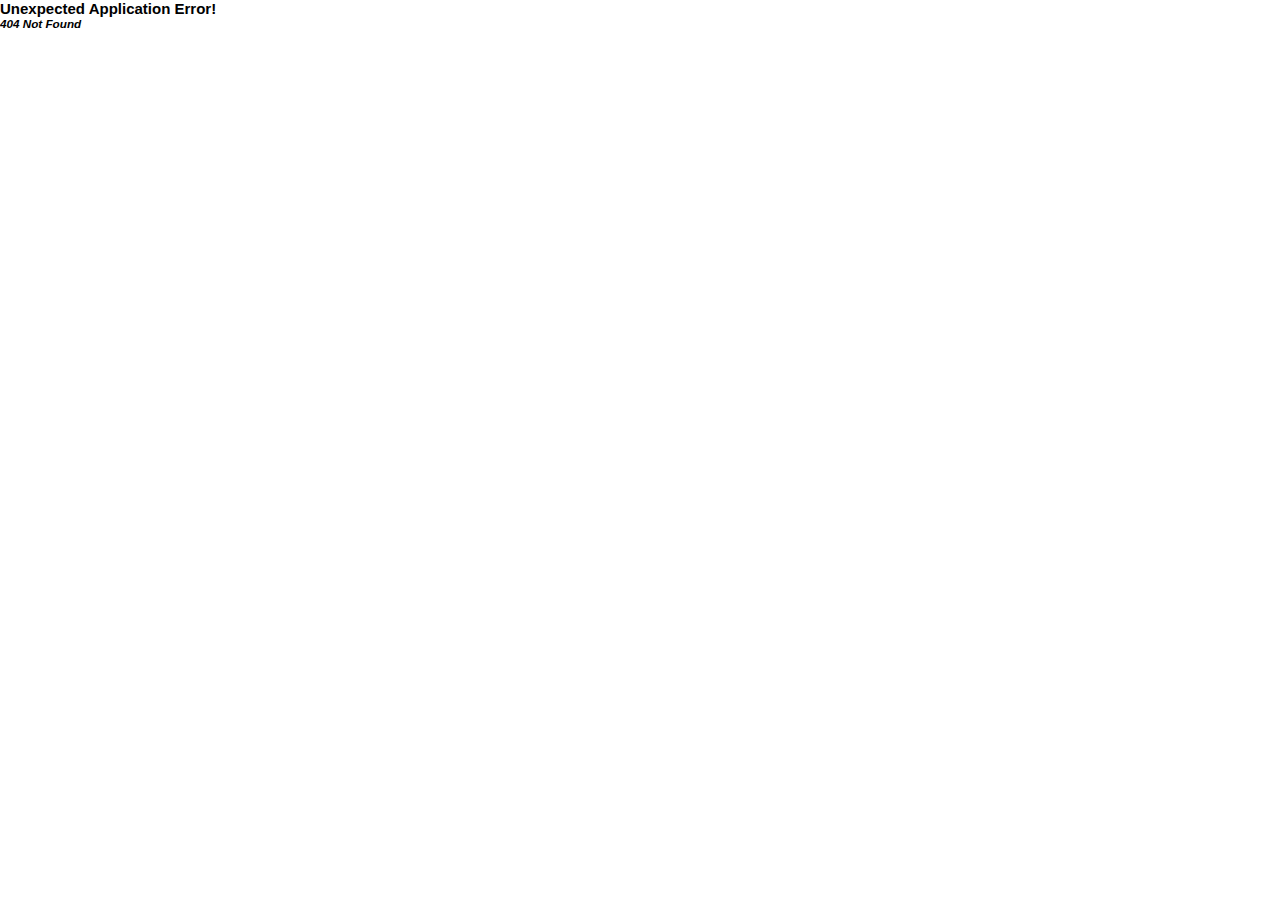
<file: index.html>
<!doctype html><html lang="en"><head><meta charset="utf-8"/><link rel="icon" href="/imsu-Logo-fav-Icon.png"/><meta name="viewport" content="width=device-width,initial-scale=1"/><meta name="theme-color" content="#ffffff"/><meta name="description" content="Pwa site for academic study for imsu"/><link rel="apple-touch-icon" href="/Icon512.jpg"/><link rel="manifest" href="/manifest.json"/><title>IMSU-student-Learning-App</title><script defer="defer" src="/static/js/main.e5c142af.js"></script><link href="/static/css/main.713eaf48.css" rel="stylesheet"></head><body><noscript>You need to enable JavaScript to run this app.</noscript><div id="root"></div></body></html>
</file>
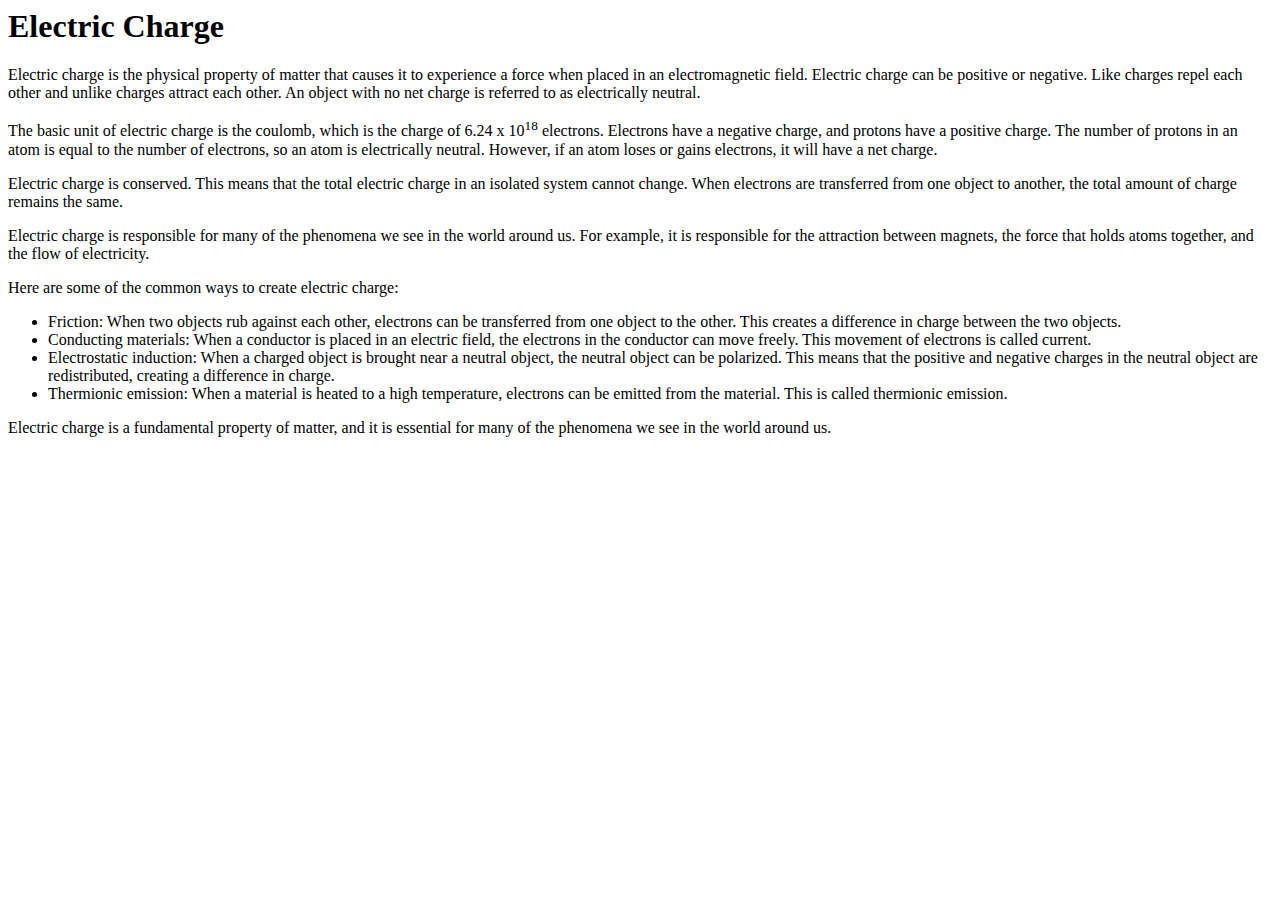
<file: cbt/test.html>
<html>
<head>
<title>Electric Charge</title>
</head>
<body>
<h1>Electric Charge</h1>
<p>Electric charge is the physical property of matter that causes it to experience a force when placed in an electromagnetic field. Electric charge can be positive or negative. Like charges repel each other and unlike charges attract each other. An object with no net charge is referred to as electrically neutral.</p>
<p>The basic unit of electric charge is the coulomb, which is the charge of 6.24 x 10<sup>18</sup> electrons. Electrons have a negative charge, and protons have a positive charge. The number of protons in an atom is equal to the number of electrons, so an atom is electrically neutral. However, if an atom loses or gains electrons, it will have a net charge.</p>
<p>Electric charge is conserved. This means that the total electric charge in an isolated system cannot change. When electrons are transferred from one object to another, the total amount of charge remains the same.</p>
<p>Electric charge is responsible for many of the phenomena we see in the world around us. For example, it is responsible for the attraction between magnets, the force that holds atoms together, and the flow of electricity.</p>
<p>Here are some of the common ways to create electric charge:</p>
<ul>
<li>Friction: When two objects rub against each other, electrons can be transferred from one object to the other. This creates a difference in charge between the two objects.</li>
<li>Conducting materials: When a conductor is placed in an electric field, the electrons in the conductor can move freely. This movement of electrons is called current.</li>
<li>Electrostatic induction: When a charged object is brought near a neutral object, the neutral object can be polarized. This means that the positive and negative charges in the neutral object are redistributed, creating a difference in charge.</li>
<li>Thermionic emission: When a material is heated to a high temperature, electrons can be emitted from the material. This is called thermionic emission.</li>
</ul>
<p>Electric charge is a fundamental property of matter, and it is essential for many of the phenomena we see in the world around us.</p>
</body>
</html>
</file>
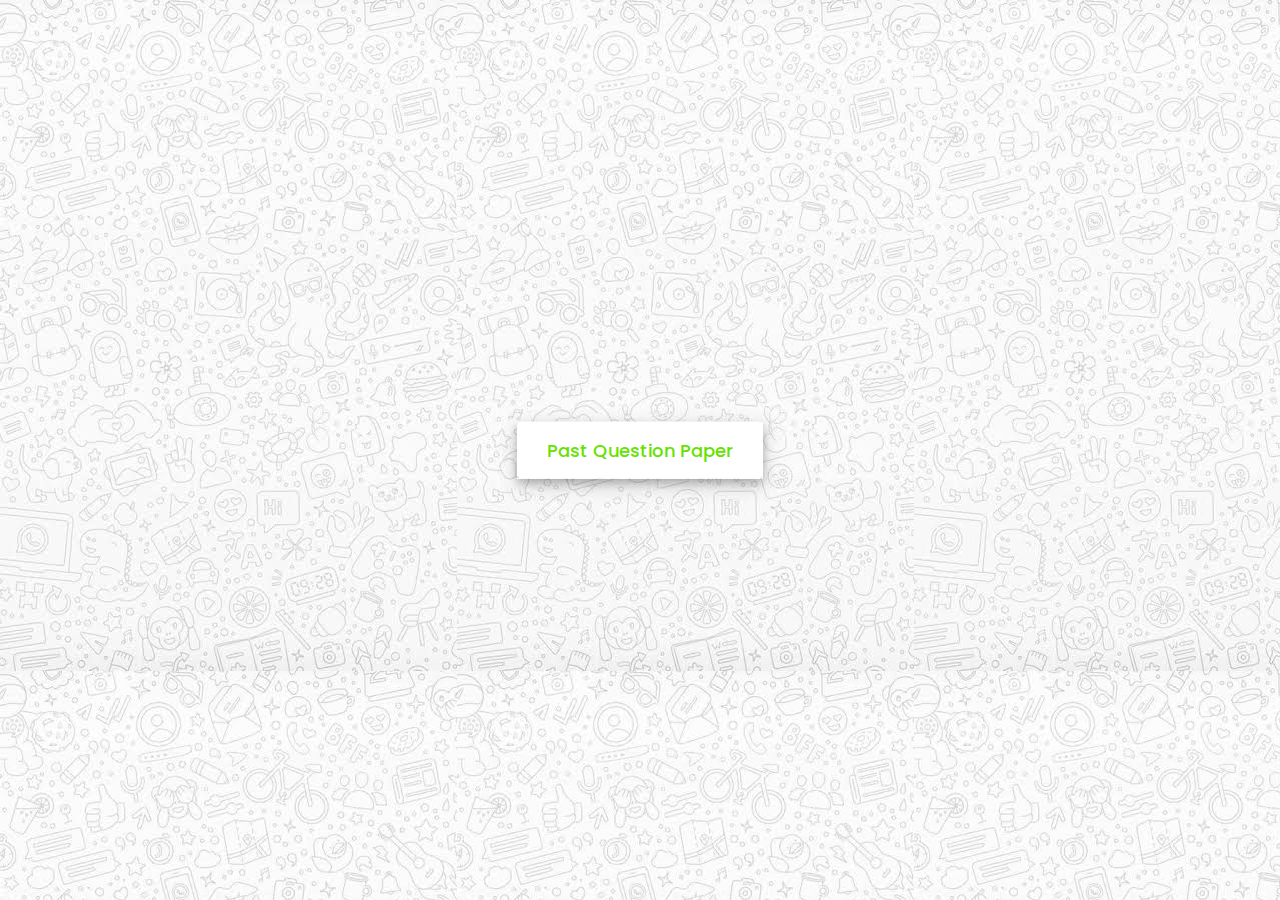
<file: pass question++/pass question++/theory/theory.html>
<!-- Created By CodingNepal - www.codingnepalweb.com  -->
<!DOCTYPE html>
<html lang="en">
<head>
    <meta charset="UTF-8">
    <meta name="viewport" content="width=device-width, initial-scale=1.0">
    <title>school</title>
    <link rel="stylesheet" href="./cal-style.css">
    <link rel="stylesheet" href="style.css">
    <!-- FontAweome CDN Link for Icons-->
    <link rel="stylesheet" href="https://cdnjs.cloudflare.com/ajax/libs/font-awesome/5.15.3/css/all.min.css"/>
 <!-- KaTeX library and stylesheet URLs -->
 <!-- <script src="https://cdnjs.cloudflare.com/ajax/libs/KaTeX/0.13.11/katex.min.js" type="text/javascript"></script>
 <link rel="stylesheet" href="https://cdnjs.cloudflare.com/ajax/libs/KaTeX/0.13.11/katex.min.css"> -->
  <script src="./katex.min.js" type="text/javascript"></script>
 <link rel="stylesheet" href="./katex.min.css">
</head>
<body>
    <!-- start Quiz button -->
    <!-- <div class="container"> -->
    <div class="start_btn"><button>Past Question Paper</button></div>

    <!-- Info Box -->
    <div class="info_box">
        <div class="info-title"><span style="color: #66e201;">Academy Solution.</span></div>
        <div class="info-list">
            <div class="info"><span style="color: #66e201;">1.</span> We have provided  you with over<span> 100+</span> theory questions and answers.</div>
            <div class="info"><span style="color: #66e201;">2.</span> Our questions are carefully selected from pass questions based on your present course outline</div>
            <div class="info"><span style="color: #66e201;">3.</span> Click on the answer button to view answers to the questions</div>
            <div class="info"><span style="color: #66e201;">4.</span> Use the next and back button for navigation</div>
            <div class="info"><span style="color: #66e201;">5.</span> Click on the show button to see the correct answer directly from the Marking Scheme</div>
        </div>
        <div class="buttons">
            <button class="quit">Exit</button>
            <button class="restart">Continue</button>
        </div>
    </div>

    <!-- Quiz Box -->
    <div class="quiz_box normal-page" >
        <header>
            <div class="title" style="color: #66e201;" id="courseYear">GST104 : 2015</div>
            <div id="openButton">
                <img src="./image/Calculator-icon.png" width="30" height="30">
            </div>
            <div class="timer">
                <div class="time_left_txt"></div>
                <div class="timer_sec"></div>
                
            </div>
            <div class="time_line"></div>
        </header>
        <section>
            <div class="que_text">
                <!-- Here I've inserted question from JavaScript -->
            </div>
            <div class="imageFun">
                <!-- image here -->
            </div>
            <div class="option_list">
                <!-- Here I've inserted options from JavaScript -->
            </div>

            <div class="theoryOption">
                <!-- this is for the theory answer display -->
            </div>

            <!-- <div class="theoryImgDiv">
                <img id="theoryImgB" ait="theory image" width="100%"/>
            </div> -->

            <div class="center cover-layout" id="coverLayout">
                <form name="forms" class="for">
                    <!-- <img  src="https://icons.iconarchive.com/icons/hopstarter/sleek-xp-software/128/Windows-Close-Program-icon.png" width="128" height="128"> -->
                    

                    <input name="display" id="display" type="text">
                    <img id="closeButton" style="transform: rotate(30deg);" src="./image/sign-add-icon.png" width="30" height="30">
                    <div class="buttons">
                        <input type="button" value="ln"   onclick="lan()">
                        <input type="button" value="pi"   onclick="pi()">
                        <input type="button" value="sin"   onclick="sine()">
                        <input type="button" value="cos"   onclick="cos()">
                        <input type="button" value="tan"   onclick="tan()"><br>
                        <input type="button" value="&#8730;"   onclick="sqrt()">
                        <input type="button" value="x!"   onclick="fact()">
                        <input type="button" value="rad"   onclick="rad()">
                        <input type="button" value="x&#178;"   onclick="square()">
                        <input type="button" value="log"   onclick="logarithm()"><br>
                        <input type="button" value="9" onclick="designate('9')">
                        <input type="button" value="8" onclick="designate('8')">
                        <input type="button" value="7" onclick="designate('7')">
                        <input type="button" value="DEL" onclick="del()">
                        <input type="button" value="AC" onclick="ac()"><br>
                        <input type="button" value="6"   onclick="designate('6')">
                        <input type="button" value="5"   onclick="designate('5')">
                        <input type="button" value="4"   onclick="designate('4')">
                        <input type="button" value="-"   onclick="designate('-')">
                        <input type="button" value="+"   onclick="designate('+')"><br>
                        <input type="button" value="3"   onclick="designate('3')">
                        <input type="button" value="2"   onclick="designate('2')">
                        <input type="button" value="1"   onclick="designate('1')">
                        <input type="button" value="*"   onclick="designate('*')">
                        <input type="button" value="/"   onclick="designate('/')"><br>
                        <input type="button" value="0"   onclick="designate('0')">
                        <input type="button" value="."   onclick="designate('.')">
                        <input type="button" value="("   onclick="designate('(')">
                        <input type="button" value=")"   onclick="designate(')')">
                        <input type="button" value="%"   onclick="per()"><br>
                        <input type="button" style="width: 45%;" value="00"   onclick="designate('00')">
                        <input type="button" style="width: 45%;" value="="   onclick="equal()">
        
                        
                        
        
                    </div>
                </form>
            </div>

        </section>

        <!-- footer of Quiz Box -->
        <footer>
            <div class="total_que">
                <!-- Here I've inserted Question Count Number from JavaScript -->
            </div>
            <br>
            <button class="back">Back</button>
            <button class="showWrongAnswer">Show</button>
            <button class="hide">Hide</button>
            <button class="next_btn">Next</button>
        </footer>
    </div>

    <!-- Result Box -->
    <div class="result_box">
        <div class="icon">
            <i class="fas fa-crown"></i>
        </div>
        <div class="complete_text">You've completed the pass questions!</div>
        <div class="score_text">
            <!-- Here I've inserted Score Result from JavaScript -->
        </div>
        <div class="buttons">
            <button class="restart">Replay Question</button>
            <button class="quit">Quit</button>
        </div>
    </div>
  <!-- </div>   -->
  <script>
function questionClearToggle() {
    localStorage.setItem('questionScreenToggle', true);
}

window.onload = questionClearToggle;

  </script>

    <!-- Inside this JavaScript file I've inserted Questions and Options only -->
    <!-- <script src="js/questions.js"></script> -->
    <script src="js/questions.js"></script>

    <!-- Inside this JavaScript file I've coded all Quiz Codes -->
    <script src="js/script.js"></script>

    <!-- inside code for calculator -->
    <script src="./cal-app.js"></script>


</body>
</html>
</file>
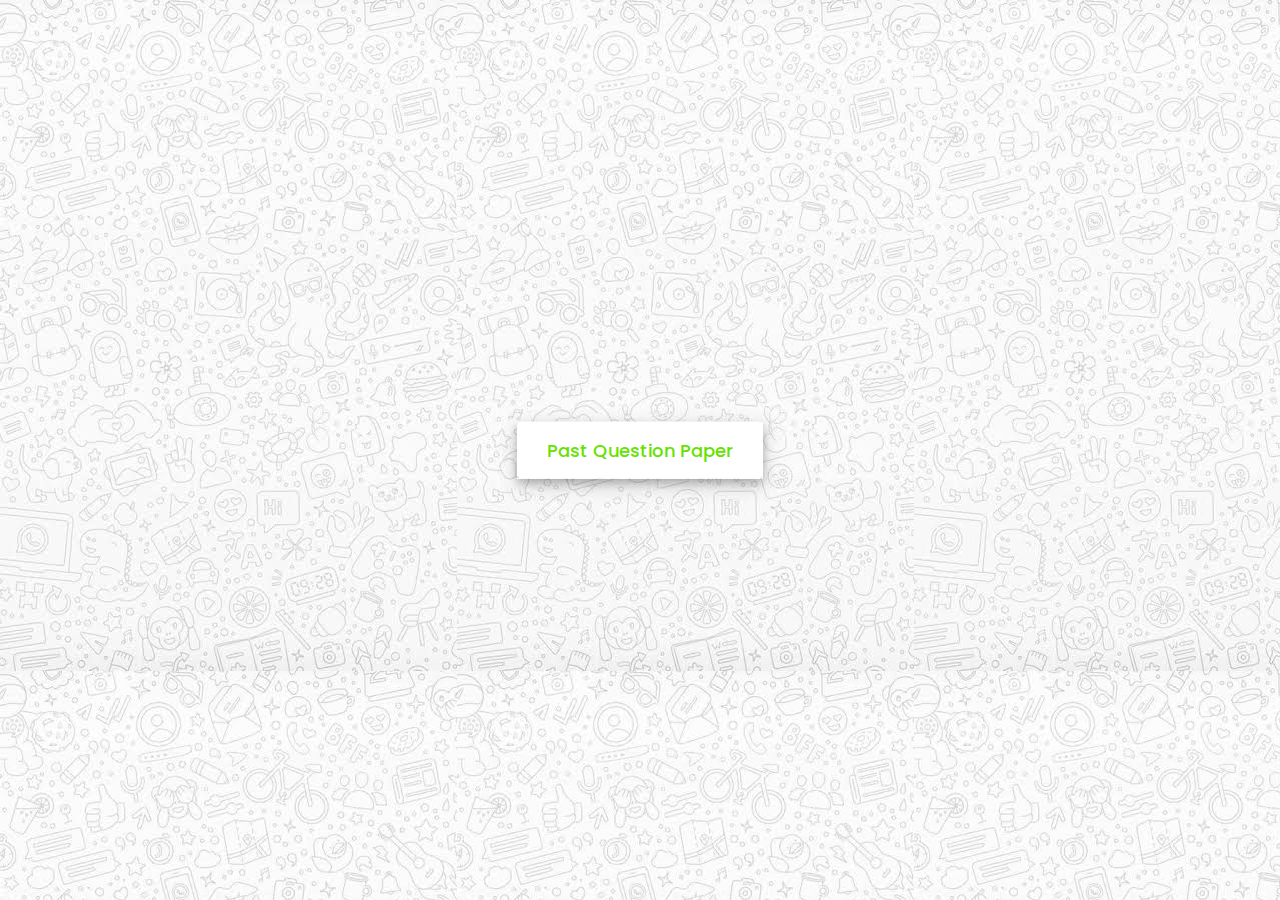
<file: past question latex updated (2)/super testing/theory/theory.html>
<!-- Created By CodingNepal - www.codingnepalweb.com  -->
<!DOCTYPE html>
<html lang="en">
<head>
    <meta charset="UTF-8">
    <meta name="viewport" content="width=device-width, initial-scale=1.0">
    <title>school</title>
    <link rel="stylesheet" href="./cal-style.css">
    <link rel="stylesheet" href="style.css">
    <!-- FontAweome CDN Link for Icons-->
    <link rel="stylesheet" href="https://cdnjs.cloudflare.com/ajax/libs/font-awesome/5.15.3/css/all.min.css"/>

  <!-- This file contains Questions and Options only -->
  <script type="text/javascript" src="js/questions.js"></script>
  
  <!-- Quiz Code -->
  <script defer type="text/javascript" src="js/script.js" onload="startQuiz()"></script>

    

     <!-- Configuration for MathJax inline rendering-->
  <script>
    MathJax = { 
      tex: {
        inlineMath: [['$latex', '$'], ['\\(', '\\)']]
      },
    };
    </script>
    


  <script src="polyfill.js"></script>
  <script id="MathJax-script" defer src="mathjax.js"></script>
  
</head>
<body>
    <!-- start Quiz button -->
    <!-- <div class="container"> -->
    <div class="start_btn"><button>Past Question Paper</button></div>

    <!-- Info Box -->
    <div class="info_box">
        <div class="info-title"><span style="color: #66e201;">Academy Solution.</span></div>
        <div class="info-list">
            <div class="info"><span style="color: #66e201;">1.</span> We have provided  you with over<span> 100+</span> theory questions and answers.</div>
            <div class="info"><span style="color: #66e201;">2.</span> Our questions are carefully selected from pass questions based on your present course outline</div>
            <div class="info"><span style="color: #66e201;">3.</span> Click on the answer button to view answers to the questions</div>
            <div class="info"><span style="color: #66e201;">4.</span> Use the next and back button for navigation</div>
            <div class="info"><span style="color: #66e201;">5.</span> Click on the show button to see the correct answer directly from the Marking Scheme</div>
        </div>
        <div class="buttons">
            <button class="quit">Exit</button>
            <button class="restart">Continue</button>
        </div>
    </div>

    <!-- Quiz Box -->
    <div class="quiz_box normal-page" >
        <header>
            <div class="title" style="color: #66e201;" id="courseYear">GST104 : 2015</div>
            <div id="openButton">
                <img src="./image/Calculator-icon.png" width="30" height="30">
            </div>
            <div class="timer">
                <div class="time_left_txt"></div>
                <div class="timer_sec"></div>
                
            </div>
            <div class="time_line"></div>
        </header>
        <section>
            <div class="que_text">
                <!-- Here I've inserted question from JavaScript -->
            </div>
            <div class="imageFun">
                <!-- image here -->
            </div>
            <div class="option_list">
                <!-- Here I've inserted options from JavaScript -->
            </div>

            <div class="theoryOption">
                <!-- this is for the theory answer display -->
            </div>

            <!-- <div class="theoryImgDiv">
                <img id="theoryImgB" ait="theory image" width="100%"/>
            </div> -->

            <div class="center cover-layout" id="coverLayout">
                <form name="forms" class="for">
                    <!-- <img  src="https://icons.iconarchive.com/icons/hopstarter/sleek-xp-software/128/Windows-Close-Program-icon.png" width="128" height="128"> -->
                    

                    <input name="display" id="display" type="text">
                    <img id="closeButton" style="transform: rotate(30deg);" src="./image/sign-add-icon.png" width="30" height="30">
                    <div class="buttons">
                        <input type="button" value="ln"   onclick="lan()">
                        <input type="button" value="pi"   onclick="pi()">
                        <input type="button" value="sin"   onclick="sine()">
                        <input type="button" value="cos"   onclick="cos()">
                        <input type="button" value="tan"   onclick="tan()"><br>
                        <input type="button" value="&#8730;"   onclick="sqrt()">
                        <input type="button" value="x!"   onclick="fact()">
                        <input type="button" value="rad"   onclick="rad()">
                        <input type="button" value="x&#178;"   onclick="square()">
                        <input type="button" value="log"   onclick="logarithm()"><br>
                        <input type="button" value="9" onclick="designate('9')">
                        <input type="button" value="8" onclick="designate('8')">
                        <input type="button" value="7" onclick="designate('7')">
                        <input type="button" value="DEL" onclick="del()">
                        <input type="button" value="AC" onclick="ac()"><br>
                        <input type="button" value="6"   onclick="designate('6')">
                        <input type="button" value="5"   onclick="designate('5')">
                        <input type="button" value="4"   onclick="designate('4')">
                        <input type="button" value="-"   onclick="designate('-')">
                        <input type="button" value="+"   onclick="designate('+')"><br>
                        <input type="button" value="3"   onclick="designate('3')">
                        <input type="button" value="2"   onclick="designate('2')">
                        <input type="button" value="1"   onclick="designate('1')">
                        <input type="button" value="*"   onclick="designate('*')">
                        <input type="button" value="/"   onclick="designate('/')"><br>
                        <input type="button" value="0"   onclick="designate('0')">
                        <input type="button" value="."   onclick="designate('.')">
                        <input type="button" value="("   onclick="designate('(')">
                        <input type="button" value=")"   onclick="designate(')')">
                        <input type="button" value="%"   onclick="per()"><br>
                        <input type="button" style="width: 45%;" value="00"   onclick="designate('00')">
                        <input type="button" style="width: 45%;" value="="   onclick="equal()">
        
                        
                        
        
                    </div>
                </form>
            </div>

        </section>

        <!-- footer of Quiz Box -->
        <footer>
            <div class="total_que">
                <!-- Here I've inserted Question Count Number from JavaScript -->
            </div>
            <br>
            <button class="back">Back</button>
            <button class="showWrongAnswer">Show</button>
            <button class="hide">Hide</button>
            <button class="next_btn">Next</button>
        </footer>
    </div>

    <!-- Result Box -->
    <div class="result_box">
        <div class="icon">
            <i class="fas fa-crown"></i>
        </div>
        <div class="complete_text">You've completed the pass questions!</div>
        <div class="score_text">
            <!-- Here I've inserted Score Result from JavaScript -->
        </div>
        <div class="buttons">
            <button class="restart">Replay Question</button>
            <button class="quit" onclick="exit()">Exit</button>
        </div>
    </div>
  <!-- </div>   -->
  <script>
function questionClearToggle() {
    localStorage.setItem('questionScreenToggle', true);
}

window.onload = questionClearToggle;

function exit() {
    window.history.go(-2)
}

  </script>

       <!-- inside code for calculator -->
       <script src="./cal-app.js"></script>


</body>
</html>
</file>
<file: static/css/main.713eaf48.css>
:root{--secondary:#66e201;--tertiary:#b2f37e;--darkSecondary:#387407;--shadeButton:#d1d1d1d2}body,html{height:100%}html{font-size:62.5%}*{box-sizing:border-box;font-family:Poppins,sans-serif;margin:0;padding:0;scroll-behavior:smooth}.not-available{background-color:#387407;border-radius:8px;box-shadow:0 0 10px rgba(0,0,0,.5);color:#fff;left:50%;padding:20px;position:fixed;text-align:center;top:50%;-webkit-transform:translate(-50%,-50%);transform:translate(-50%,-50%)}.btn{border:none;border-radius:9px;box-shadow:0 4px 8px 0 rgba(0,0,0,.2),0 6px 20px 0 rgba(0,0,0,.19);font-size:2rem;padding:1.2rem;width:28rem}.btn:hover{background-color:var(--shadow);-webkit-transform:scale(.96);transform:scale(.96)}body{-webkit-font-smoothing:antialiased;-moz-osx-font-smoothing:grayscale;font-family:-apple-system,BlinkMacSystemFont,Segoe UI,Roboto,Oxygen,Ubuntu,Cantarell,Fira Sans,Droid Sans,Helvetica Neue,sans-serif;margin:0;padding:0}.FlexCol{display:flex;flex-direction:column}.flexCenter{justify-content:center}.flexCenter,.flexSpaceBtwn{align-items:center;display:flex}.flexSpaceBtwn{justify-content:space-between}.profile-Image{height:5rem;width:5rem}.link{color:inherit;text-decoration:none}@-webkit-keyframes bounce{0%,to{-webkit-transform:translateY(0);transform:translateY(0)}50%{-webkit-transform:translateY(-20px);transform:translateY(-20px)}}@keyframes bounce{0%,to{-webkit-transform:translateY(0);transform:translateY(0)}50%{-webkit-transform:translateY(-20px);transform:translateY(-20px)}}.bouncing-text{-webkit-animation:bounce 1s infinite;animation:bounce 1s infinite}.overLay{-webkit-backdrop-filter:blur(3px);backdrop-filter:blur(3px);background-color:rgba(88,88,88,.6);height:100%;overflow-y:hidden;position:fixed;right:0;top:0;width:100%;z-index:5}.BodyNotesBottom{display:flex;gap:2rem}.editor-Input{height:100%;width:100%}.editor-Input p{font-size:3rem}@media (max-width:767px){html{font-size:57%}.topLeftArr{cursor:pointer;display:inline-block;height:20px;left:20px;position:absolute;top:20px;width:20px}.Login-btn{background-color:#66e201;background-color:var(--secondary);border:none;box-shadow:0 4px 8px 0 rgba(0,0,0,.2),0 6px 20px 0 rgba(0,0,0,.19);color:#fff;font-size:2rem;font-weight:500;padding:2.2rem;width:28rem}.imsu-logo{height:3rem;width:3rem}}@media (min-width:1024px){.gradient-background{background-image:linear-gradient(180deg,hsla(0,4%,5%,0),rgba(9,165,74,.7)),url(/static/media/Intro-2.7772058a491fb5d513ff.jpg)}}@media (max-width:727px){.overLay{min-height:100vh}.top-Page-header{font-size:2.6rem;font-weight:600;gap:7rem;margin-right:10rem}}.IntroMain{align-items:center;background-color:#fff;background-position:50%;background-repeat:no-repeat;background-size:cover;display:flex;flex-direction:column;justify-content:center;position:relative}.IntroImage{height:100vh;object-fit:cover;width:100%}.ButtonContainer{display:flex;flex-direction:column;gap:2rem;margin-top:56rem;position:absolute}.lemon{background-color:var(--lemon);color:#fff}.logo-cont{align-items:center;display:flex;gap:2rem;left:3rem;position:absolute;top:2rem}.imsu-logo{height:8rem;width:8rem}.logo-text{color:#fff;font-size:2.4rem;justify-content:flex-start;left:3rem;top:2rem}.bottom-aside-text{bottom:2rem;font-size:2rem;left:3rem;position:absolute}.IntroLoader{margin:90% auto}.DestopErrorMessage{font-size:1.8rem;left:50%;position:absolute;top:50%;-webkit-transform:translate(-50%,-50%);transform:translate(-50%,-50%)}@media (max-width:567px){.btn{font-size:2.3rem}}.NavigationBar{align-items:center;background:#fff;bottom:0;display:flex;font-size:1.9rem;height:8rem;justify-content:center;left:1px;overflow-y:hidden;padding-top:.6rem;position:absolute;position:fixed;width:100%}.NavigationBar nav{display:flex;margin:0 auto;width:75rem}.Nav-Container{color:inherit;height:25%;text-decoration:none;width:25%;z-index:1}.icon{font-size:2.6rem;line-height:75px;position:relative;text-align:center;transition:.5s}.navCount{font-size:1.5rem;height:3rem;position:absolute;right:-11px;top:-7px}.navCount span{background-color:var(--secondary);border-radius:20px;color:#fff;padding:.6rem}.nav-link{align-items:center;display:flex;flex-direction:column;font-weight:500;justify-content:center;position:relative;text-align:center}.Nav-Container.active .nav-link,.active{background-color:var(--secondary)}.Nav-Container.active .nav-link{-webkit-transform:translateY(4.6px);transform:translateY(4.6px)}.Nav-Container.active .icon,.Nav-Container.active .text{color:#fff}.nav-link~.text{color:var(--clr);font-size:1.5rem;font-weight:.75em;letter-spacing:.05em;opacity:0;position:absolute;-webkit-transform:translateY(40px);transform:translateY(40px)}.Nav-Container.active .nav-link .text{opacity:1;-webkit-transform:translateY(-29px);transform:translateY(-29px);transition:all .5s ease-in-out}.containerLayout{margin:0 auto;padding:.9rem;width:95%}.MainLayout{background-color:#000;font-size:1.6rem;position:relative;transition:all .5s}.profileContainer{align-items:center;display:flex;gap:2rem;-webkit-transform:translateX(-3.2rem);transform:translateX(-3.2rem)}.profile-Image{background-color:#fff;border-radius:50%;height:6rem;width:6rem}.Welcome-text{flex-direction:column;gap:3rem}.wrapper{background-image:linear-gradient(180deg,rgba(0,0,0,.1),rgba(0,0,0,.3),rgba(0,0,0,.4),rgba(0,0,0,.5),rgba(0,0,0,.6),rgba(0,0,0,.8),#000),url(/static/media/test-2.80dfc30ba987a0ddedec.jpeg)}.Top-Section{flex-direction:column;gap:2.6rem;padding:2rem 0 2rem 2rem}.Top-Section,.TopBar{color:#fff;display:flex}.TopBar{justify-content:space-between}.Welcome-text{display:flex;font-size:2rem;font-weight:600;gap:1rem}.Welcome-text p{font-size:2rem!important}.intro-W{color:var(--secondary)}.intro-text{font-size:2rem;line-height:2.7rem;margin-bottom:2.3rem}.mid-text{color:var(--tertiary)}.quotesContainer p{font-size:2rem}.explore{font-weight:600}.layoutWrapper{background-color:#fff;display:grid;grid-template-columns:1fr 1fr;height:auto;padding-bottom:4rem}.layoutComponentContainer{margin:0 auto;-webkit-transform:translateY(-1rem);transform:translateY(-1rem);width:90%}.layoutComponentContainer:last-child{margin-bottom:4rem}.layoutComponent{align-items:center;background-color:#ffffffaa;border:none;border-radius:9px;border-top-left-radius:2px;box-shadow:0 4px 8px 0 hsla(0,2%,55%,.2),0 6px 20px 0 hsla(0,1%,59%,.19);display:flex;flex-direction:column;gap:2rem;height:12.3rem;justify-content:center;padding:2rem}.componentTitle{font-weight:600;gap:3rem;margin-bottom:1.4rem}.componentTitle,.detail{display:flex;font-size:2.3rem}.detail{align-items:center;gap:.9rem;margin-bottom:.9rem}.layout-text h4{display:flex;font-size:1.7rem;font-weight:600;gap:3rem;margin-bottom:1.4rem}.layout-text span{background-color:var(--secondary);border-radius:40%;font-size:.9rem;padding:.4rem}.layout-text p{color:#979696;font-size:1.4rem;text-decoration:none}.details-icon{border-radius:50%;font-size:3rem;font-weight:600;height:35%;padding:.2rem;width:35%}.details-icon,.pen{color:var(--secondary)}.pen{background:transparent}.layout-Image-Cont{border-radius:10px;height:100%;width:100%}.layout-Image{height:8rem;object-fit:cover;width:29rem}.riddleContainer p:first-child{margin-bottom:.8rem}.riddleContainer p{font-size:2.1rem;text-align:center}.o{max-height:0}.riddle{max-height:auto;transition:max-height .9s ease,opacity .3s ease}.riddle-day{background-color:#fff;border-radius:10px;border-top-left-radius:0;box-shadow:0 4px 8px 0 rgba(0,0,0,.2),0 6px 20px 0 rgba(0,0,0,.19);display:flex;flex-direction:column;gap:1.5rem;padding:2rem 0 2rem 2rem}.riddle-day h4{color:var(--secondary);font-weight:600}.riddle{display:flex;flex-direction:column;gap:1.2rem}.hide{display:none;transition:all .5s}.top-Head-riddle{display:flex;justify-content:space-between}.top-Head-riddle h3{color:#3b3838}.top-Head-riddle-icon{color:var(--secondary);font-size:2.5rem;margin-right:2.7rem}.riddle-text{color:#1a1818;font-size:2rem;margin-top:1rem;text-align:start!important}.riddle-answers{color:#0a0000;text-align:start!important}.riddle-bottom{display:flex;justify-content:space-between}.riddle-btn{background-color:var(--secondary);border:none;color:#fff;padding:.9rem}.arrRight{color:#363302;font-size:1.4rem;margin-right:2.7rem}@media (max-width:621px){html{font-size:50%}.layoutComponentContainer{width:90%}}@media (max-width:567px){.layoutComponentContainer{width:90%}}@media (max-width:513px){.profileContainer{gap:1.6rem;-webkit-transform:translateX(-1.5rem);transform:translateX(-1.5rem)}.Welcome-text span{font-size:1.9rem}.layoutComponentContainer{padding-bottom:.5rem;width:90%}.layoutComponent{height:15.5rem}.Top-Section{gap:3.8rem}.explore{margin-bottom:1.5rem}.Welcome-text{font-size:2.5rem}.riddle{padding-right:1.5rem}.riddle p{font-size:2rem;line-height:2.3rem}.detail p{font-size:1.6rem;line-height:1.9rem}.details-icon{font-size:2.5rem}.TopBar{font-size:2.4rem;padding-left:3rem;padding-right:3rem}}@media (max-width:415px){html{font-size:45%}.layoutComponentContainer{width:90%}.layoutComponent{padding-right:1.2rem}}.chatwrapper{background-color:#fff!important}.chatComponentContainer{background-image:url(/static/media/backgroundImage-3.ff2a66f8fa207d59d131.png)!important;background-position:50%;background-repeat:no-repeat;background-size:contain;height:100vh;width:100%}.chatComponentContainer p{font-size:2.9rem;font-weight:600;line-height:4.2rem;margin-top:150%;text-align:center}.chatComponentContainer b{color:var(--secondary)}.IframeContainer{height:100vh}.MainNavBar{background-color:#fff;box-shadow:0 4px 8px 0 hsla(0,3%,72%,.2),0 6px 20px 0 hsla(0,3%,70%,.19);display:flex;font-size:1.7rem;justify-content:space-around;padding:1.9rem;width:100%}.MainNavBar h3{color:#66e201}.MainNavBar h3>span{color:#2e2d2d}.newswrapper{background-color:#fff!important;padding-bottom:4rem}.newsComponentContainer{background-color:#fff!important;background-position:50%;background-repeat:no-repeat;background-size:contain;font-size:2.5rem;height:auto;padding:3rem;width:100%}.BarIcon{font-size:4rem}.notification-heading{align-items:center;display:flex;justify-content:space-between;margin-top:2rem;padding-bottom:1rem}.bellBackground{background-color:green;border-radius:50%;padding:1.5rem;position:relative}.bellIcon{color:#fff}.notificationCount{background-color:var(--secondary);border-radius:20px;color:#fff;font-size:1.9rem;height:3.5rem;padding:.9rem;position:absolute;right:-10px;top:-10px}.NotificationBox{height:auto;margin:0!important;width:100%}.NewsContainer{grid-column-gap:.6rem;border-bottom:1px solid var(--secondary);border-top:1px solid var(--secondary);-webkit-column-gap:.6rem;column-gap:.6rem;display:grid;grid-template-columns:.2fr 1fr;padding:1rem;width:100%}.postAccImage{padding:1rem}.postAccImage img{border-radius:50%;height:6rem;width:6rem}.postContainerContent{display:flex;flex-direction:column;gap:1.5rem}.postDescription{width:100%}.postDescription p{font-size:2rem;line-height:3rem}.postTitleTopText{align-items:center;display:flex;font-size:1.9rem;gap:.8rem;padding-top:.9rem}.postTitleTopText p{color:#999;font-size:2.7rem}.notifDate{color:#999}.postImageContainer{width:100%}.postImageContainer img{border-radius:10px;width:100%!important}.OfflineContainer{background-color:#fff;height:100vh}.OfflineContainer p{color:#000;font-size:3rem;font-weight:600;text-align:center}.OfflineImage{height:60vh;width:100%}@media (min-width:720px){.postDescription p{font-size:1rem}}.NotesWrapper{background-image:linear-gradient(180deg,#9794941a,hsla(0,0%,6%,.3),rgba(43,41,41,.4),hsla(0,2%,76%,.5),hsla(0,1%,61%,.6),#f8f4f4cc,#e2dede),url(/static/media/Intro-3.1c97fba09085391fb37b.jpg);background-position:50%;background-repeat:no-repeat;background-size:cover;display:flex;flex-direction:column;height:auto}.NotesContainer{font-size:2rem;padding:2rem}.NotesTopBar{color:#fff;display:flex;justify-content:space-between;margin-bottom:2rem;padding:3rem}.MidBar{display:flex;flex-direction:column;gap:3rem}.MidBar>button{background-color:#66e201;border:none;border-radius:8px;color:#fff;font-size:1.6rem;font-weight:600;height:2.9rem;outline:none;width:7rem}.MidBar>h2,.MidBar>h2>span{letter-spacing:.2rem}.MidBar>h2{font-weight:700}.MidBar>p{color:#fff}.thirdBar{display:flex;justify-content:space-between;margin-bottom:6rem}.note-btn{background-color:#fff;border:none;border-radius:6px;color:#000;font-size:2.7rem;font-weight:600;height:3.8rem;outline:none;width:19rem}.star-container{display:flex;gap:.5rem;margin-top:1rem}.star-Note{color:#eccb0c}.NotesSection{background-color:#fff;border-radius:9px;display:flex;flex-direction:column;gap:.5rem;height:auto;margin:0 auto;padding:2rem;width:60%}.NotesSection p{line-height:2.9rem;margin-bottom:2rem}.courselayoutTop{height:auto;width:100%;z-index:1}.courseLayout{height:50rem;overflow-y:scroll}.searchNoteContainer{display:flex}.searchNoteContainer input{border:none;border-radius:7px;font-size:2.4rem;margin-bottom:2rem;outline:none;padding:1rem;width:80%}.searchNoteIcon{align-items:center;background-color:var(--secondary);color:#fff;display:flex;justify-content:center;padding:.9rem}.courselayoutheading{font-size:3rem;padding:.9rem;text-align:center}.Notes{background-color:#fff;box-shadow:0 4px 8px 0 hsla(0,2%,42%,.2),0 6px 20px 0 rgba(83,81,81,.19);display:flex;flex-direction:column;gap:2.4rem;padding:2rem}.Notes h3{font-size:2rem}.Notes-Heading{border-radius:7px;display:flex;justify-content:space-between;width:90%}.Topics h4{margin-bottom:2rem}.topic-lock-Icon{color:var(--secondary);margin-right:-2rem}.topic-name{height:25rem;overflow:scroll;scroll-behavior:smooth}.topic-name li{border-top:2px solid #66e201;box-shadow:0 2px 4px 0 hsla(0,1%,55%,.2),0 6px 20px 0 hsla(0,1%,64%,.19);list-style:none;padding:.7rem}.topic-name li:hover{background-color:#66636322}.open>h3{color:#66e201}.NoteBody{background-color:#fff;min-height:100vh;padding-bottom:16rem;width:100%}.NoteBody-topBar{color:#66e201;padding:1rem 2rem}.notebodyLeft{font-size:3rem}.NoteBody-Bottom{align-items:center;background-color:var(--secondary);border-top-left-radius:50%;border-top-right-radius:50%;bottom:0;display:flex;flex-direction:column;font-size:2rem;height:auto;justify-content:center;overflow-y:hidden;position:fixed;right:0;width:100%}.NoteBody-Bottom p{border-bottom:1px solid #fff;font-size:2rem;font-weight:600;padding:1rem 1rem 1rem 18rem;text-align:start}.noteList{border-bottom:1px solid #fff;display:none;height:33rem!important;overflow:scroll!important;scroll-behavior:smooth!important}.noteList li{font-size:2rem;padding:1.3rem 1.3rem 1.3rem 6rem;text-align:start}.noteList li:hover{background-color:#2a5a03}.moreTopics{border-top-left-radius:5%;border-top-right-radius:5%}.moreTopics .notebodySliderTop{min-height:auto}.moreTopics .noteList{display:block;height:auto;transition:all 9s;width:100%}.BodyQuill{display:flex;flex-direction:column;justify-content:center}.notebodypen{margin-left:3rem}.notebodySliderTop{background-color:var(--secondary)!important;padding:.3rem;text-align:center;width:100%}.notebodyIcon{align-items:center;border-top:1px solid #9999;justify-content:center;width:100%}.NoteTaker,.notebodyIcon{display:flex;padding:2rem}.NoteTaker{background-color:#fff;border-radius:10px;box-shadow:0 4px 8px 0 hsla(0,2%,42%,.2),0 6px 20px 0 rgba(83,81,81,.19);box-shadow:0 3rem 5rem rgba(0,0,0,.3);flex-direction:column;font-size:2rem;gap:1.5rem;left:50%;margin:9rem auto;position:absolute;top:37%;-webkit-transform:translate(-50%,-50%);transform:translate(-50%,-50%);width:50rem;z-index:10}.NoteTaker h3{text-align:center}.heading input{background-color:#e7ebe4;border:none;font-size:1.8rem;height:2.8rem;padding-left:.9rem;width:100%}input:focus{outline-color:var(--secondary)}.description textarea{background-color:#e7ebe4;border:none;font-size:1.8rem;height:8rem;padding:.9rem;width:100%}.description textarea:focus{border-color:var(--secondary)}.NoteTaker button{background-color:var(--secondary);border:none;border-radius:2px;box-shadow:0 4px 8px 0 hsla(0,2%,42%,.2),0 6px 20px 0 rgba(83,81,81,.19);color:#fff;font-size:1.7rem;padding:.6rem;width:8rem}.NoteTaker button:hover{background-color:#40810b}.Notes-Component{display:flex;flex-direction:column;font-size:2rem;gap:2rem;margin:0 auto 4rem;position:relative;width:80%}.notesTop{background-color:var(--secondary);background:linear-gradient(180deg,#5bc902,rgba(110,241,2,.8) transparent);height:35rem;left:0;padding:10rem 4rem;position:fixed;top:0;width:100%;z-index:1}.noteContainer{display:flex;flex-direction:column;gap:2rem;height:auto;margin-top:35rem;overflow-y:scroll;padding:2.5rem}.Notes-Component h3{font-size:4rem;margin-bottom:2rem}.addNoteBtn{align-items:center;bottom:12rem;color:var(--secondary);display:flex;font-size:3.3rem;height:5rem;justify-content:center;left:1px;position:absolute;position:fixed;width:100%}.notesPopUp{padding:0!important}.closePopup{font-size:4rem;position:absolute;right:3rem;top:0}.notesPopUptitle{background-color:#fff;border:none;border-bottom:1.6px solid #85838399;font-size:3rem;height:9rem;padding:2rem;width:100%}.notesPopUptitle:focus,.notesPopUptitle:hover{outline-style:none}.Empty-title{color:red;font-size:1.8rem}.icon-placeholder{color:#999;font-size:1.6rem;left:10px;position:absolute;top:50%;-webkit-transform:translateY(-50%);transform:translateY(-50%)}.Note-component-input-cont{display:flex}.Note-component-input-cont input:focus{outline-style:none}.Note-component-input-cont input{border:.6px solid #999;border-bottom-right-radius:10px;border-top-right-radius:10px;font-size:3rem;height:7.3rem;padding:1.2rem 1.2rem 1.2rem 3rem;position:relative;width:100%}.Note-component-input-cont span{background-color:#fff;border-bottom-left-radius:10px;border-top-left-radius:10px;color:var(--secondary);font-size:2.3rem;padding:2.2rem}.Note-component-container{-webkit-backdrop-filter:blur(3px);backdrop-filter:blur(3px);background-color:#f5f5f5e1;border-radius:10px;box-shadow:0 4px 8px 0 hsla(0,3%,70%,.2),0 6px 20px 0 hsla(0,1%,56%,.19);display:flex;justify-content:space-between;padding:2rem}.note-component-Icon{align-self:flex-end}.Note-component-container:hover{background-color:#e9e6e688}.notecont{background-color:#fff;padding:1.9rem;width:100%}.noteLayoutTop{border-bottom:1px solid #85838399;top:0}.noteLayoutTop,.saveNoteBtnContainer{height:9rem;left:0;padding:2rem;position:fixed;width:100%;z-index:1}.saveNoteBtnContainer{bottom:0}.editor-Input{margin-top:9rem;padding-bottom:20rem}.addpopupnote{margin-top:0!important}.noteLayout{height:100vh!important}.noteLayoutTopaside{align-items:center;display:flex;gap:1.3rem;justify-content:center}.noteLayoutBottomBtn{background-color:#fff;bottom:0;display:flex!important;gap:2rem;padding:1.9rem;position:fixed}.shareBottomCont{align-items:center;background:#e6dfdf;bottom:0;display:flex;font-size:1.9rem;gap:2rem;height:10rem;justify-content:center;left:1px;overflow-y:hidden;position:absolute;position:fixed;width:100%}.hideShare{display:none!important}.notesPopUp{align-items:center;background-color:#fff;border-top-left-radius:20px;border-top-right-radius:20px;bottom:0;display:flex;flex-direction:column;font-size:3.3rem;height:50vh;justify-content:center;left:.2rem;margin:0 auto;padding:2rem;position:absolute;position:fixed;width:100%}.notesPopUp span{align-self:flex-end;cursor:pointer}.scrollDown{display:none}.saveNotebtn{background-color:var(--secondary);border:none;color:#fff;padding:1.2rem;z-index:10}.saveNotebtn:hover{background-color:var(--darkSecondary)}@media (max-width:990px){.NotesSection{width:80%}.NotesWrapper{height:100vh}}@media (max-width:773px){.Notes-Container{font-size:2.9rem;line-height:3.5rem;padding:2rem}.Notes-Component{width:100%}}@media (max-width:710px){.NotesSection{width:90%}}@media (max-width:538px){.NotesSection{width:100%}.Notes-Container{font-size:3.4rem;line-height:3.9rem}}@media (max-width:464px){.NotesSection{width:100%}.Notes-Container{font-size:3.9rem;line-height:4.8rem}.notesTop{height:19rem;padding:2rem 1rem}.Note-component-input-cont{-webkit-transform:scale(.8);transform:scale(.8)}.Notes-Component-header{margin-left:9rem}.noteContainer{margin-top:19rem}}@media (max-width:368px){.NotesSection{width:100%}}@media (max-width:324px){.NotesSection{width:100%}}@media (max-width:310px){.NotesSection{width:100%}}

/*!
 * Quill Editor v1.3.7
 * https://quilljs.com/
 * Copyright (c) 2014, Jason Chen
 * Copyright (c) 2013, salesforce.com
 */.ql-container{box-sizing:border-box;font-family:Helvetica,Arial,sans-serif;font-size:13px;height:100%;margin:0;position:relative}.ql-container.ql-disabled .ql-tooltip{visibility:hidden}.ql-container.ql-disabled .ql-editor ul[data-checked]>li:before{pointer-events:none}.ql-clipboard{height:1px;left:-100000px;overflow-y:hidden;position:absolute;top:50%}.ql-clipboard p{margin:0;padding:0}.ql-editor{word-wrap:break-word;box-sizing:border-box;height:100%;line-height:1.42;outline:none;overflow-y:auto;padding:12px 15px;tab-size:4;-moz-tab-size:4;text-align:left;white-space:pre-wrap}.ql-editor>*{cursor:text}.ql-editor blockquote,.ql-editor h1,.ql-editor h2,.ql-editor h3,.ql-editor h4,.ql-editor h5,.ql-editor h6,.ql-editor ol,.ql-editor p,.ql-editor pre,.ql-editor ul{counter-reset:list-1 list-2 list-3 list-4 list-5 list-6 list-7 list-8 list-9;margin:0;padding:0}.ql-editor ol,.ql-editor ul{padding-left:1.5em}.ql-editor ol>li,.ql-editor ul>li{list-style-type:none}.ql-editor ul>li:before{content:"\2022"}.ql-editor ul[data-checked=false],.ql-editor ul[data-checked=true]{pointer-events:none}.ql-editor ul[data-checked=false]>li *,.ql-editor ul[data-checked=true]>li *{pointer-events:all}.ql-editor ul[data-checked=false]>li:before,.ql-editor ul[data-checked=true]>li:before{color:#777;cursor:pointer;pointer-events:all}.ql-editor ul[data-checked=true]>li:before{content:"\2611"}.ql-editor ul[data-checked=false]>li:before{content:"\2610"}.ql-editor li:before{display:inline-block;white-space:nowrap;width:1.2em}.ql-editor li:not(.ql-direction-rtl):before{margin-left:-1.5em;margin-right:.3em;text-align:right}.ql-editor li.ql-direction-rtl:before{margin-left:.3em;margin-right:-1.5em}.ql-editor ol li:not(.ql-direction-rtl),.ql-editor ul li:not(.ql-direction-rtl){padding-left:1.5em}.ql-editor ol li.ql-direction-rtl,.ql-editor ul li.ql-direction-rtl{padding-right:1.5em}.ql-editor ol li{counter-increment:list-0;counter-reset:list-1 list-2 list-3 list-4 list-5 list-6 list-7 list-8 list-9}.ql-editor ol li:before{content:counter(list-0,decimal) ". "}.ql-editor ol li.ql-indent-1{counter-increment:list-1}.ql-editor ol li.ql-indent-1:before{content:counter(list-1,lower-alpha) ". "}.ql-editor ol li.ql-indent-1{counter-reset:list-2 list-3 list-4 list-5 list-6 list-7 list-8 list-9}.ql-editor ol li.ql-indent-2{counter-increment:list-2}.ql-editor ol li.ql-indent-2:before{content:counter(list-2,lower-roman) ". "}.ql-editor ol li.ql-indent-2{counter-reset:list-3 list-4 list-5 list-6 list-7 list-8 list-9}.ql-editor ol li.ql-indent-3{counter-increment:list-3}.ql-editor ol li.ql-indent-3:before{content:counter(list-3,decimal) ". "}.ql-editor ol li.ql-indent-3{counter-reset:list-4 list-5 list-6 list-7 list-8 list-9}.ql-editor ol li.ql-indent-4{counter-increment:list-4}.ql-editor ol li.ql-indent-4:before{content:counter(list-4,lower-alpha) ". "}.ql-editor ol li.ql-indent-4{counter-reset:list-5 list-6 list-7 list-8 list-9}.ql-editor ol li.ql-indent-5{counter-increment:list-5}.ql-editor ol li.ql-indent-5:before{content:counter(list-5,lower-roman) ". "}.ql-editor ol li.ql-indent-5{counter-reset:list-6 list-7 list-8 list-9}.ql-editor ol li.ql-indent-6{counter-increment:list-6}.ql-editor ol li.ql-indent-6:before{content:counter(list-6,decimal) ". "}.ql-editor ol li.ql-indent-6{counter-reset:list-7 list-8 list-9}.ql-editor ol li.ql-indent-7{counter-increment:list-7}.ql-editor ol li.ql-indent-7:before{content:counter(list-7,lower-alpha) ". "}.ql-editor ol li.ql-indent-7{counter-reset:list-8 list-9}.ql-editor ol li.ql-indent-8{counter-increment:list-8}.ql-editor ol li.ql-indent-8:before{content:counter(list-8,lower-roman) ". "}.ql-editor ol li.ql-indent-8{counter-reset:list-9}.ql-editor ol li.ql-indent-9{counter-increment:list-9}.ql-editor ol li.ql-indent-9:before{content:counter(list-9,decimal) ". "}.ql-editor .ql-indent-1:not(.ql-direction-rtl){padding-left:3em}.ql-editor li.ql-indent-1:not(.ql-direction-rtl){padding-left:4.5em}.ql-editor .ql-indent-1.ql-direction-rtl.ql-align-right{padding-right:3em}.ql-editor li.ql-indent-1.ql-direction-rtl.ql-align-right{padding-right:4.5em}.ql-editor .ql-indent-2:not(.ql-direction-rtl){padding-left:6em}.ql-editor li.ql-indent-2:not(.ql-direction-rtl){padding-left:7.5em}.ql-editor .ql-indent-2.ql-direction-rtl.ql-align-right{padding-right:6em}.ql-editor li.ql-indent-2.ql-direction-rtl.ql-align-right{padding-right:7.5em}.ql-editor .ql-indent-3:not(.ql-direction-rtl){padding-left:9em}.ql-editor li.ql-indent-3:not(.ql-direction-rtl){padding-left:10.5em}.ql-editor .ql-indent-3.ql-direction-rtl.ql-align-right{padding-right:9em}.ql-editor li.ql-indent-3.ql-direction-rtl.ql-align-right{padding-right:10.5em}.ql-editor .ql-indent-4:not(.ql-direction-rtl){padding-left:12em}.ql-editor li.ql-indent-4:not(.ql-direction-rtl){padding-left:13.5em}.ql-editor .ql-indent-4.ql-direction-rtl.ql-align-right{padding-right:12em}.ql-editor li.ql-indent-4.ql-direction-rtl.ql-align-right{padding-right:13.5em}.ql-editor .ql-indent-5:not(.ql-direction-rtl){padding-left:15em}.ql-editor li.ql-indent-5:not(.ql-direction-rtl){padding-left:16.5em}.ql-editor .ql-indent-5.ql-direction-rtl.ql-align-right{padding-right:15em}.ql-editor li.ql-indent-5.ql-direction-rtl.ql-align-right{padding-right:16.5em}.ql-editor .ql-indent-6:not(.ql-direction-rtl){padding-left:18em}.ql-editor li.ql-indent-6:not(.ql-direction-rtl){padding-left:19.5em}.ql-editor .ql-indent-6.ql-direction-rtl.ql-align-right{padding-right:18em}.ql-editor li.ql-indent-6.ql-direction-rtl.ql-align-right{padding-right:19.5em}.ql-editor .ql-indent-7:not(.ql-direction-rtl){padding-left:21em}.ql-editor li.ql-indent-7:not(.ql-direction-rtl){padding-left:22.5em}.ql-editor .ql-indent-7.ql-direction-rtl.ql-align-right{padding-right:21em}.ql-editor li.ql-indent-7.ql-direction-rtl.ql-align-right{padding-right:22.5em}.ql-editor .ql-indent-8:not(.ql-direction-rtl){padding-left:24em}.ql-editor li.ql-indent-8:not(.ql-direction-rtl){padding-left:25.5em}.ql-editor .ql-indent-8.ql-direction-rtl.ql-align-right{padding-right:24em}.ql-editor li.ql-indent-8.ql-direction-rtl.ql-align-right{padding-right:25.5em}.ql-editor .ql-indent-9:not(.ql-direction-rtl){padding-left:27em}.ql-editor li.ql-indent-9:not(.ql-direction-rtl){padding-left:28.5em}.ql-editor .ql-indent-9.ql-direction-rtl.ql-align-right{padding-right:27em}.ql-editor li.ql-indent-9.ql-direction-rtl.ql-align-right{padding-right:28.5em}.ql-editor .ql-video{display:block;max-width:100%}.ql-editor .ql-video.ql-align-center{margin:0 auto}.ql-editor .ql-video.ql-align-right{margin:0 0 0 auto}.ql-editor .ql-bg-black{background-color:#000}.ql-editor .ql-bg-red{background-color:#e60000}.ql-editor .ql-bg-orange{background-color:#f90}.ql-editor .ql-bg-yellow{background-color:#ff0}.ql-editor .ql-bg-green{background-color:#008a00}.ql-editor .ql-bg-blue{background-color:#06c}.ql-editor .ql-bg-purple{background-color:#93f}.ql-editor .ql-color-white{color:#fff}.ql-editor .ql-color-red{color:#e60000}.ql-editor .ql-color-orange{color:#f90}.ql-editor .ql-color-yellow{color:#ff0}.ql-editor .ql-color-green{color:#008a00}.ql-editor .ql-color-blue{color:#06c}.ql-editor .ql-color-purple{color:#93f}.ql-editor .ql-font-serif{font-family:Georgia,Times New Roman,serif}.ql-editor .ql-font-monospace{font-family:Monaco,Courier New,monospace}.ql-editor .ql-size-small{font-size:.75em}.ql-editor .ql-size-large{font-size:1.5em}.ql-editor .ql-size-huge{font-size:2.5em}.ql-editor .ql-direction-rtl{direction:rtl;text-align:inherit}.ql-editor .ql-align-center{text-align:center}.ql-editor .ql-align-justify{text-align:justify}.ql-editor .ql-align-right{text-align:right}.ql-editor.ql-blank:before{color:rgba(0,0,0,.6);content:attr(data-placeholder);font-style:italic;left:15px;pointer-events:none;position:absolute;right:15px}.ql-snow .ql-toolbar:after,.ql-snow.ql-toolbar:after{clear:both;content:"";display:table}.ql-snow .ql-toolbar button,.ql-snow.ql-toolbar button{background:none;border:none;cursor:pointer;display:inline-block;float:left;height:24px;padding:3px 5px;width:28px}.ql-snow .ql-toolbar button svg,.ql-snow.ql-toolbar button svg{float:left;height:100%}.ql-snow .ql-toolbar button:active:hover,.ql-snow.ql-toolbar button:active:hover{outline:none}.ql-snow .ql-toolbar input.ql-image[type=file],.ql-snow.ql-toolbar input.ql-image[type=file]{display:none}.ql-snow .ql-toolbar .ql-picker-item.ql-selected,.ql-snow .ql-toolbar .ql-picker-item:hover,.ql-snow .ql-toolbar .ql-picker-label.ql-active,.ql-snow .ql-toolbar .ql-picker-label:hover,.ql-snow .ql-toolbar button.ql-active,.ql-snow .ql-toolbar button:focus,.ql-snow .ql-toolbar button:hover,.ql-snow.ql-toolbar .ql-picker-item.ql-selected,.ql-snow.ql-toolbar .ql-picker-item:hover,.ql-snow.ql-toolbar .ql-picker-label.ql-active,.ql-snow.ql-toolbar .ql-picker-label:hover,.ql-snow.ql-toolbar button.ql-active,.ql-snow.ql-toolbar button:focus,.ql-snow.ql-toolbar button:hover{color:#06c}.ql-snow .ql-toolbar .ql-picker-item.ql-selected .ql-fill,.ql-snow .ql-toolbar .ql-picker-item.ql-selected .ql-stroke.ql-fill,.ql-snow .ql-toolbar .ql-picker-item:hover .ql-fill,.ql-snow .ql-toolbar .ql-picker-item:hover .ql-stroke.ql-fill,.ql-snow .ql-toolbar .ql-picker-label.ql-active .ql-fill,.ql-snow .ql-toolbar .ql-picker-label.ql-active .ql-stroke.ql-fill,.ql-snow .ql-toolbar .ql-picker-label:hover .ql-fill,.ql-snow .ql-toolbar .ql-picker-label:hover .ql-stroke.ql-fill,.ql-snow .ql-toolbar button.ql-active .ql-fill,.ql-snow .ql-toolbar button.ql-active .ql-stroke.ql-fill,.ql-snow .ql-toolbar button:focus .ql-fill,.ql-snow .ql-toolbar button:focus .ql-stroke.ql-fill,.ql-snow .ql-toolbar button:hover .ql-fill,.ql-snow .ql-toolbar button:hover .ql-stroke.ql-fill,.ql-snow.ql-toolbar .ql-picker-item.ql-selected .ql-fill,.ql-snow.ql-toolbar .ql-picker-item.ql-selected .ql-stroke.ql-fill,.ql-snow.ql-toolbar .ql-picker-item:hover .ql-fill,.ql-snow.ql-toolbar .ql-picker-item:hover .ql-stroke.ql-fill,.ql-snow.ql-toolbar .ql-picker-label.ql-active .ql-fill,.ql-snow.ql-toolbar .ql-picker-label.ql-active .ql-stroke.ql-fill,.ql-snow.ql-toolbar .ql-picker-label:hover .ql-fill,.ql-snow.ql-toolbar .ql-picker-label:hover .ql-stroke.ql-fill,.ql-snow.ql-toolbar button.ql-active .ql-fill,.ql-snow.ql-toolbar button.ql-active .ql-stroke.ql-fill,.ql-snow.ql-toolbar button:focus .ql-fill,.ql-snow.ql-toolbar button:focus .ql-stroke.ql-fill,.ql-snow.ql-toolbar button:hover .ql-fill,.ql-snow.ql-toolbar button:hover .ql-stroke.ql-fill{fill:#06c}.ql-snow .ql-toolbar .ql-picker-item.ql-selected .ql-stroke,.ql-snow .ql-toolbar .ql-picker-item.ql-selected .ql-stroke-miter,.ql-snow .ql-toolbar .ql-picker-item:hover .ql-stroke,.ql-snow .ql-toolbar .ql-picker-item:hover .ql-stroke-miter,.ql-snow .ql-toolbar .ql-picker-label.ql-active .ql-stroke,.ql-snow .ql-toolbar .ql-picker-label.ql-active .ql-stroke-miter,.ql-snow .ql-toolbar .ql-picker-label:hover .ql-stroke,.ql-snow .ql-toolbar .ql-picker-label:hover .ql-stroke-miter,.ql-snow .ql-toolbar button.ql-active .ql-stroke,.ql-snow .ql-toolbar button.ql-active .ql-stroke-miter,.ql-snow .ql-toolbar button:focus .ql-stroke,.ql-snow .ql-toolbar button:focus .ql-stroke-miter,.ql-snow .ql-toolbar button:hover .ql-stroke,.ql-snow .ql-toolbar button:hover .ql-stroke-miter,.ql-snow.ql-toolbar .ql-picker-item.ql-selected .ql-stroke,.ql-snow.ql-toolbar .ql-picker-item.ql-selected .ql-stroke-miter,.ql-snow.ql-toolbar .ql-picker-item:hover .ql-stroke,.ql-snow.ql-toolbar .ql-picker-item:hover .ql-stroke-miter,.ql-snow.ql-toolbar .ql-picker-label.ql-active .ql-stroke,.ql-snow.ql-toolbar .ql-picker-label.ql-active .ql-stroke-miter,.ql-snow.ql-toolbar .ql-picker-label:hover .ql-stroke,.ql-snow.ql-toolbar .ql-picker-label:hover .ql-stroke-miter,.ql-snow.ql-toolbar button.ql-active .ql-stroke,.ql-snow.ql-toolbar button.ql-active .ql-stroke-miter,.ql-snow.ql-toolbar button:focus .ql-stroke,.ql-snow.ql-toolbar button:focus .ql-stroke-miter,.ql-snow.ql-toolbar button:hover .ql-stroke,.ql-snow.ql-toolbar button:hover .ql-stroke-miter{stroke:#06c}@media (pointer:coarse){.ql-snow .ql-toolbar button:hover:not(.ql-active),.ql-snow.ql-toolbar button:hover:not(.ql-active){color:#444}.ql-snow .ql-toolbar button:hover:not(.ql-active) .ql-fill,.ql-snow .ql-toolbar button:hover:not(.ql-active) .ql-stroke.ql-fill,.ql-snow.ql-toolbar button:hover:not(.ql-active) .ql-fill,.ql-snow.ql-toolbar button:hover:not(.ql-active) .ql-stroke.ql-fill{fill:#444}.ql-snow .ql-toolbar button:hover:not(.ql-active) .ql-stroke,.ql-snow .ql-toolbar button:hover:not(.ql-active) .ql-stroke-miter,.ql-snow.ql-toolbar button:hover:not(.ql-active) .ql-stroke,.ql-snow.ql-toolbar button:hover:not(.ql-active) .ql-stroke-miter{stroke:#444}}.ql-snow,.ql-snow *{box-sizing:border-box}.ql-snow .ql-hidden{display:none}.ql-snow .ql-out-bottom,.ql-snow .ql-out-top{visibility:hidden}.ql-snow .ql-tooltip{position:absolute;-webkit-transform:translateY(10px);transform:translateY(10px)}.ql-snow .ql-tooltip a{cursor:pointer;text-decoration:none}.ql-snow .ql-tooltip.ql-flip{-webkit-transform:translateY(-10px);transform:translateY(-10px)}.ql-snow .ql-formats{display:inline-block;vertical-align:middle}.ql-snow .ql-formats:after{clear:both;content:"";display:table}.ql-snow .ql-stroke{fill:none;stroke:#444;stroke-linecap:round;stroke-linejoin:round;stroke-width:2}.ql-snow .ql-stroke-miter{fill:none;stroke:#444;stroke-miterlimit:10;stroke-width:2}.ql-snow .ql-fill,.ql-snow .ql-stroke.ql-fill{fill:#444}.ql-snow .ql-empty{fill:none}.ql-snow .ql-even{fill-rule:evenodd}.ql-snow .ql-stroke.ql-thin,.ql-snow .ql-thin{stroke-width:1}.ql-snow .ql-transparent{opacity:.4}.ql-snow .ql-direction svg:last-child{display:none}.ql-snow .ql-direction.ql-active svg:last-child{display:inline}.ql-snow .ql-direction.ql-active svg:first-child{display:none}.ql-snow .ql-editor h1{font-size:2em}.ql-snow .ql-editor h2{font-size:1.5em}.ql-snow .ql-editor h3{font-size:1.17em}.ql-snow .ql-editor h4{font-size:1em}.ql-snow .ql-editor h5{font-size:.83em}.ql-snow .ql-editor h6{font-size:.67em}.ql-snow .ql-editor a{text-decoration:underline}.ql-snow .ql-editor blockquote{border-left:4px solid #ccc;margin-bottom:5px;margin-top:5px;padding-left:16px}.ql-snow .ql-editor code,.ql-snow .ql-editor pre{background-color:#f0f0f0;border-radius:3px}.ql-snow .ql-editor pre{margin-bottom:5px;margin-top:5px;padding:5px 10px;white-space:pre-wrap}.ql-snow .ql-editor code{font-size:85%;padding:2px 4px}.ql-snow .ql-editor pre.ql-syntax{background-color:#23241f;color:#f8f8f2;overflow:visible}.ql-snow .ql-editor img{max-width:100%}.ql-snow .ql-picker{color:#444;display:inline-block;float:left;font-size:14px;font-weight:500;height:24px;position:relative;vertical-align:middle}.ql-snow .ql-picker-label{cursor:pointer;display:inline-block;height:100%;padding-left:8px;padding-right:2px;position:relative;width:100%}.ql-snow .ql-picker-label:before{display:inline-block;line-height:22px}.ql-snow .ql-picker-options{background-color:#fff;display:none;min-width:100%;padding:4px 8px;position:absolute;white-space:nowrap}.ql-snow .ql-picker-options .ql-picker-item{cursor:pointer;display:block;padding-bottom:5px;padding-top:5px}.ql-snow .ql-picker.ql-expanded .ql-picker-label{color:#ccc;z-index:2}.ql-snow .ql-picker.ql-expanded .ql-picker-label .ql-fill{fill:#ccc}.ql-snow .ql-picker.ql-expanded .ql-picker-label .ql-stroke{stroke:#ccc}.ql-snow .ql-picker.ql-expanded .ql-picker-options{display:block;margin-top:-1px;top:100%;z-index:1}.ql-snow .ql-color-picker,.ql-snow .ql-icon-picker{width:28px}.ql-snow .ql-color-picker .ql-picker-label,.ql-snow .ql-icon-picker .ql-picker-label{padding:2px 4px}.ql-snow .ql-color-picker .ql-picker-label svg,.ql-snow .ql-icon-picker .ql-picker-label svg{right:4px}.ql-snow .ql-icon-picker .ql-picker-options{padding:4px 0}.ql-snow .ql-icon-picker .ql-picker-item{height:24px;padding:2px 4px;width:24px}.ql-snow .ql-color-picker .ql-picker-options{padding:3px 5px;width:152px}.ql-snow .ql-color-picker .ql-picker-item{border:1px solid transparent;float:left;height:16px;margin:2px;padding:0;width:16px}.ql-snow .ql-picker:not(.ql-color-picker):not(.ql-icon-picker) svg{margin-top:-9px;position:absolute;right:0;top:50%;width:18px}.ql-snow .ql-picker.ql-font .ql-picker-item[data-label]:not([data-label=""]):before,.ql-snow .ql-picker.ql-font .ql-picker-label[data-label]:not([data-label=""]):before,.ql-snow .ql-picker.ql-header .ql-picker-item[data-label]:not([data-label=""]):before,.ql-snow .ql-picker.ql-header .ql-picker-label[data-label]:not([data-label=""]):before,.ql-snow .ql-picker.ql-size .ql-picker-item[data-label]:not([data-label=""]):before,.ql-snow .ql-picker.ql-size .ql-picker-label[data-label]:not([data-label=""]):before{content:attr(data-label)}.ql-snow .ql-picker.ql-header{width:98px}.ql-snow .ql-picker.ql-header .ql-picker-item:before,.ql-snow .ql-picker.ql-header .ql-picker-label:before{content:"Normal"}.ql-snow .ql-picker.ql-header .ql-picker-item[data-value="1"]:before,.ql-snow .ql-picker.ql-header .ql-picker-label[data-value="1"]:before{content:"Heading 1"}.ql-snow .ql-picker.ql-header .ql-picker-item[data-value="2"]:before,.ql-snow .ql-picker.ql-header .ql-picker-label[data-value="2"]:before{content:"Heading 2"}.ql-snow .ql-picker.ql-header .ql-picker-item[data-value="3"]:before,.ql-snow .ql-picker.ql-header .ql-picker-label[data-value="3"]:before{content:"Heading 3"}.ql-snow .ql-picker.ql-header .ql-picker-item[data-value="4"]:before,.ql-snow .ql-picker.ql-header .ql-picker-label[data-value="4"]:before{content:"Heading 4"}.ql-snow .ql-picker.ql-header .ql-picker-item[data-value="5"]:before,.ql-snow .ql-picker.ql-header .ql-picker-label[data-value="5"]:before{content:"Heading 5"}.ql-snow .ql-picker.ql-header .ql-picker-item[data-value="6"]:before,.ql-snow .ql-picker.ql-header .ql-picker-label[data-value="6"]:before{content:"Heading 6"}.ql-snow .ql-picker.ql-header .ql-picker-item[data-value="1"]:before{font-size:2em}.ql-snow .ql-picker.ql-header .ql-picker-item[data-value="2"]:before{font-size:1.5em}.ql-snow .ql-picker.ql-header .ql-picker-item[data-value="3"]:before{font-size:1.17em}.ql-snow .ql-picker.ql-header .ql-picker-item[data-value="4"]:before{font-size:1em}.ql-snow .ql-picker.ql-header .ql-picker-item[data-value="5"]:before{font-size:.83em}.ql-snow .ql-picker.ql-header .ql-picker-item[data-value="6"]:before{font-size:.67em}.ql-snow .ql-picker.ql-font{width:108px}.ql-snow .ql-picker.ql-font .ql-picker-item:before,.ql-snow .ql-picker.ql-font .ql-picker-label:before{content:"Sans Serif"}.ql-snow .ql-picker.ql-font .ql-picker-item[data-value=serif]:before,.ql-snow .ql-picker.ql-font .ql-picker-label[data-value=serif]:before{content:"Serif"}.ql-snow .ql-picker.ql-font .ql-picker-item[data-value=monospace]:before,.ql-snow .ql-picker.ql-font .ql-picker-label[data-value=monospace]:before{content:"Monospace"}.ql-snow .ql-picker.ql-font .ql-picker-item[data-value=serif]:before{font-family:Georgia,Times New Roman,serif}.ql-snow .ql-picker.ql-font .ql-picker-item[data-value=monospace]:before{font-family:Monaco,Courier New,monospace}.ql-snow .ql-picker.ql-size{width:98px}.ql-snow .ql-picker.ql-size .ql-picker-item:before,.ql-snow .ql-picker.ql-size .ql-picker-label:before{content:"Normal"}.ql-snow .ql-picker.ql-size .ql-picker-item[data-value=small]:before,.ql-snow .ql-picker.ql-size .ql-picker-label[data-value=small]:before{content:"Small"}.ql-snow .ql-picker.ql-size .ql-picker-item[data-value=large]:before,.ql-snow .ql-picker.ql-size .ql-picker-label[data-value=large]:before{content:"Large"}.ql-snow .ql-picker.ql-size .ql-picker-item[data-value=huge]:before,.ql-snow .ql-picker.ql-size .ql-picker-label[data-value=huge]:before{content:"Huge"}.ql-snow .ql-picker.ql-size .ql-picker-item[data-value=small]:before{font-size:10px}.ql-snow .ql-picker.ql-size .ql-picker-item[data-value=large]:before{font-size:18px}.ql-snow .ql-picker.ql-size .ql-picker-item[data-value=huge]:before{font-size:32px}.ql-snow .ql-color-picker.ql-background .ql-picker-item{background-color:#fff}.ql-snow .ql-color-picker.ql-color .ql-picker-item{background-color:#000}.ql-toolbar.ql-snow{border:1px solid #ccc;box-sizing:border-box;font-family:Helvetica Neue,Helvetica,Arial,sans-serif;padding:8px}.ql-toolbar.ql-snow .ql-formats{margin-right:15px}.ql-toolbar.ql-snow .ql-picker-label{border:1px solid transparent}.ql-toolbar.ql-snow .ql-picker-options{border:1px solid transparent;box-shadow:0 2px 8px rgba(0,0,0,.2)}.ql-toolbar.ql-snow .ql-picker.ql-expanded .ql-picker-label,.ql-toolbar.ql-snow .ql-picker.ql-expanded .ql-picker-options{border-color:#ccc}.ql-toolbar.ql-snow .ql-color-picker .ql-picker-item.ql-selected,.ql-toolbar.ql-snow .ql-color-picker .ql-picker-item:hover{border-color:#000}.ql-toolbar.ql-snow+.ql-container.ql-snow{border-top:0}.ql-snow .ql-tooltip{background-color:#fff;border:1px solid #ccc;box-shadow:0 0 5px #ddd;color:#444;padding:5px 12px;white-space:nowrap}.ql-snow .ql-tooltip:before{content:"Visit URL:";line-height:26px;margin-right:8px}.ql-snow .ql-tooltip input[type=text]{border:1px solid #ccc;display:none;font-size:13px;height:26px;margin:0;padding:3px 5px;width:170px}.ql-snow .ql-tooltip a.ql-preview{display:inline-block;max-width:200px;overflow-x:hidden;text-overflow:ellipsis;vertical-align:top}.ql-snow .ql-tooltip a.ql-action:after{border-right:1px solid #ccc;content:"Edit";margin-left:16px;padding-right:8px}.ql-snow .ql-tooltip a.ql-remove:before{content:"Remove";margin-left:8px}.ql-snow .ql-tooltip a{line-height:26px}.ql-snow .ql-tooltip.ql-editing a.ql-preview,.ql-snow .ql-tooltip.ql-editing a.ql-remove{display:none}.ql-snow .ql-tooltip.ql-editing input[type=text]{display:inline-block}.ql-snow .ql-tooltip.ql-editing a.ql-action:after{border-right:0;content:"Save";padding-right:0}.ql-snow .ql-tooltip[data-mode=link]:before{content:"Enter link:"}.ql-snow .ql-tooltip[data-mode=formula]:before{content:"Enter formula:"}.ql-snow .ql-tooltip[data-mode=video]:before{content:"Enter video:"}.ql-snow a{color:#06c}.ql-container.ql-snow{border:1px solid #ccc}.noteUnavailableContainer{align-content:center;display:flex;flex-direction:column;height:100%;justify-content:center;width:100%}.noteUnavailableContainer img{align-self:center;height:10%;justify-self:center;width:90%}.noteUnavailableContainer p{font-size:3.4rem;font-weight:600;line-height:5.5rem;text-align:center}.noteUnavailableContainer span{color:var(--darkSecondary)}.promptContainer{background-color:#fff;border-radius:7px;box-shadow:0 4px 8px 0 hsla(0,2%,55%,.2),0 6px 20px 0 hsla(0,1%,59%,.19);height:auto;left:50%;padding:1.5rem;position:absolute;top:35%;-webkit-transform:translate(-50%,-16%);transform:translate(-50%,-16%);width:70%;z-index:10}.promptImage{background-image:url(/static/media/Intro-4.3e1295a20bfab7addfb7.jpg);background-repeat:no-repeat;height:20rem;width:100%}.promptContainer{display:flex;flex-direction:column;gap:1.8rem}.promptContainer h2{font-size:2rem;text-align:center}.promptContainer p{font-size:1.7rem}.promptContainer button{background-color:var(--secondary);border:none;border-radius:9px;color:#fff;padding:.9rem}.promptContainer p{line-height:3rem;text-align:center}.promptClose{background-color:#fff;border-radius:50%;color:#222;font-size:2.3rem;font-weight:600;padding:.9rem;position:absolute;text-align:center;width:4rem}.updateBrowerPrompt{padding:0!important;position:absolute;top:70px;width:70%}.closeUpdatePrompt{background-color:#fff;border-radius:50%;box-shadow:0 4px 8px 0 hsla(0,2%,55%,.2),0 6px 20px 0 hsla(0,1%,59%,.19);color:#222;left:-2rem;padding:1.8rem;position:absolute;top:0}.updateBrowerPromptInfo{font-size:1.6rem;padding:.9rem;text-align:center}.updateBrowerPromptInfo span{font-weight:600}.updateBrowerPromptInfo p{font-size:1.2rem!important;line-height:1.6rem!important;margin-bottom:-2rem;margin-top:2rem;text-align:start}.activation-success img{height:60%;object-fit:cover;padding-top:2rem;width:100%}.activation-success-content{align-items:center;background-color:#fff;display:flex;flex-direction:column;font-size:2.4rem;gap:2rem;justify-content:center;-webkit-transform:translateY(-60px);transform:translateY(-60px)}.activation-success-content h3{color:var(--secondary);font-size:3.2rem;font-weight:500}.activation-success-content button{background-color:var(--secondary);border-radius:20px;color:#fff;padding:.9rem;width:50%}.activation-success-content p{font-size:1.8rem}.iphone-display{height:100vh;width:100%}.iphoneInstall{align-items:center;background-color:var(--secondary);border:none;color:#fff;display:flex;flex-direction:column;font-size:2.4rem;justify-content:center;margin:50% auto;padding:2.2rem;width:70%}.InstallguideImagecontainer{background-image:url(/static/media/iphone.a2d07c8541a06ecafb19.jpg);background-position:50%;background-size:cover;height:100vh;margin:0 auto;width:90%}.InstallguideImagecontainer~.iphone-display{margin:0}.install-guide-iphone{background-color:var(--secondary);color:#fff;width:80%}.installation-guideline-android{font-size:2rem;padding:2rem}.guideline-heading{font-size:4rem;margin-bottom:2.3rem}.guideline-caution{color:red;margin-bottom:2rem}.guideline-list-heading{margin-bottom:2rem}.guideline-list-container{display:flex;flex-direction:column;gap:1.9rem}.guideline-list-container li{line-height:3rem}.guideline-list-btn{background-color:var(--darkSecondary);border:none;color:#fff;margin-right:.2rem;padding:.9rem;width:12rem}.image-list-guide{width:60%}.bg-Image{background-image:linear-gradient(180deg,rgba(0,0,0,.6),rgba(0,0,0,.6),rgba(0,0,0,.5),rgba(0,0,0,.5),rgba(0,0,0,.6),#000,#000),url(/static/media/Intro-4.3e1295a20bfab7addfb7.jpg);background-position:top;background-repeat:no-repeat;background-size:cover;margin:0;min-height:100vh;padding:0}.main-grid-cont{display:flex;flex-direction:column}.cont-2{background-color:#fff;border-top-left-radius:10rem;border-top-right-radius:10rem;height:50vh}.img-Container-login{display:flex;flex-direction:column;gap:6rem;height:50vh}.bottom-Login-pagetext{font-size:1.6rem}.login-Arr-Left{margin-top:2rem}.signUp-Icon{color:#fff;font-size:2.8rem}.signUp-text{color:#fff;font-size:5rem;gap:.8rem}.form-container,.signUp-text{align-items:center;display:flex;flex-direction:column;justify-content:center}.form-container{background-color:#fff;border-top-left-radius:60px;border-top-right-radius:60px;gap:1rem;margin-top:2rem;padding:2rem}.form-container div{display:flex;flex-direction:column;gap:1rem;margin-left:2rem;padding:0 2rem;width:50%}.form-container div h3{color:#999;font-size:2rem}.form-heading{display:flex;flex-direction:column;margin-bottom:3.2rem}.form-heading h2{align-self:center;border-bottom:2px solid #66e201;color:#66e201;font-size:3rem;margin-bottom:1.2rem;padding-bottom:.8rem;width:12rem}.form-heading p{color:#313030;font-size:1.8rem}.form-details{height:100%}.form-container div input{background-color:#fff;border:none;border-bottom:2px solid #66e201;font-size:2rem;font-weight:500;height:3rem;outline:none;padding:1.2rem;width:100%}.form-container button{background-color:#66e201;border:none;border-radius:20px;box-shadow:0 4px 8px 0 rgba(0,0,0,.2),0 6px 20px 0 rgba(0,0,0,.19);color:#fff;font-size:1.9rem;margin-top:2rem;padding:1rem;width:20rem}.form-container button:hover{background-color:#458f09}.Input-Cont{width:100%}.termsSignUp{align-items:center;display:flex;font-size:2rem;gap:2rem;justify-content:flex-start}#terms{display:flex}@media (max-width:822px){.login-Arr-Left{font-size:2.4rem;margin-left:5rem}}@media (max-width:523px){.form-heading p{color:#999;font-size:2.2rem}.form-container div{width:100%}.bottom-Login-pagetext p{font-size:2.1rem;margin-top:.9rem}}.acct-wrapper-container{height:auto}.AccountPage{display:flex;flex-direction:column;gap:4rem;min-height:2rem;padding:0 2rem}.bgColorPage{background-color:#66e201;min-height:26rem}.userUserName{font-size:2.7 rem!important}.Accs-Heading{background-color:#fff;display:flex;flex-direction:column;justify-content:center;left:1px;min-height:5rem;position:absolute;position:fixed;top:0;width:100%;z-index:2}.Accs-Heading h3{font-size:2rem;margin-left:8rem}.Accs-Heading span{color:#66e201}.accsBoard{background-color:#fff;border-radius:10px;box-shadow:0 4px 8px 0 hsla(0,2%,55%,.2),0 6px 20px 0 hsla(0,1%,59%,.19);height:auto;margin:0 auto;-webkit-transform:translateY(-65px);transform:translateY(-65px);width:100%}.user-details{align-items:center;display:flex;flex-direction:column;gap:2rem;justify-content:center;padding:3rem 0}.user-image-div{border:6px solid #fff;border-radius:50%;object-fit:contain;overflow:hidden;padding:.1rem;-webkit-transform:translateY(-70px);transform:translateY(-70px)}.user-image{border-radius:50%;height:18rem;width:18rem}.user-details p{font-size:1.7rem;-webkit-transform:translateY(-80px);transform:translateY(-80px)}.user-name{font-size:2.3rem!important;font-weight:600;word-spacing:.04rem}.avatarContainer{-webkit-transform:translateY(-50px);transform:translateY(-50px);-webkit-transform:translateX(-60px);transform:translateX(-60px)}.avatarContainer h3{font-size:2rem;margin-bottom:1rem}.avatarImageContainer{display:flex;gap:1rem}.edit-details{padding:1.5rem}.edit-title{font-size:1.8rem;margin-bottom:1.9rem;padding-bottom:.3rem}.edit-Item div{border-bottom:1px solid #ccc9c9;display:flex;font-size:2.1rem;justify-content:space-between;margin-bottom:.9rem;padding:.9rem;width:100%}.aside-edit,.edit-Item div p{font-size:1.9rem}.aside-edit{color:#999;cursor:pointer;display:flex;gap:1.4rem;margin-right:4rem}.acc-settings{display:flex;flex-direction:column;gap:2.6rem;padding:1.5rem}.acc-settings h3{font-size:1.8rem;margin-bottom:1.3rem}.settings-Item{align-items:center;display:flex;height:3rem;justify-content:space-between}.settings-Item:hover{background-color:#e0dbdb}.settings-Item p{font-size:1.6rem;text-decoration:none!important}.Insta-link{color:#222;text-decoration:none}.settings-Icon{color:#222;font-size:1.6rem;margin-right:4rem}.popUpContainer{background-color:#fff;border-radius:10px;left:50%;padding:2rem;position:absolute;top:50%;-webkit-transform:translate(-50%,-.9%);transform:translate(-50%,-.9%);width:70%;z-index:10}.popUpContainer span{cursor:pointer;font-size:2rem;text-align:flex-end}.popUp-content{display:flex;flex-direction:column;gap:1.8rem}.popUp-content input{border:none;border-bottom:1px solid #ccc8c8;font-size:2.4rem;height:3rem;padding:2rem}.popUp-content input:focus{border:none}.invalid-text{display:none}.invalid-gmail .invalid-text{color:red;display:block}.popUp-content p{font-size:2rem;font-weight:600;text-align:center}.popUp-content button{align-self:center;background-color:#8a2be2;border:none;border-radius:10px;color:#fff;font-size:2rem;padding:1rem;width:60%}.feedback textarea{border:none;border-bottom:1px solid #c0bebe;font-size:2.4rem;height:28rem;outline:none;padding:2rem;width:100%}.feedback textarea:focus{outline-style:none}.activateInputContainer{font-size:2rem;margin:0 auto;width:90%}.activateInputContainer input{font-size:2.2rem;height:4rem;padding:2rem;width:30rem}.activateInputContainer button{background-color:var(--secondary);border:none;color:#fff;font-size:2.2rem;padding:1.2rem;width:20rem}.activateInputContainer button:hover{background-color:var(--darkSecondary)}@media (min-width:1024px){.accsBoard{width:60%}}@media (max-width:727px){.acc-settings{padding:2rem 1.8rem}.acc-settings p{font-size:2rem}.edit-details{padding:2rem 1.8rem}.edit-details .edit-Item h3{font-size:2.1rem;font-weight:500}.edit-details .edit-Item div p{font-size:1.7rem}.popUpContainer{-webkit-transform:translate(-50%,-.9%);transform:translate(-50%,-.9%);width:90%}}.paddingActivate{margin-left:1.2rem;margin-right:1.2rem}.pageContainer{display:flex;flex-direction:column;font-size:2.2rem;gap:3rem;margin-bottom:3rem}.top-Page-header{align-items:center;background-color:#66e201;border-bottom:1px solid #fff;color:#fff;display:flex;font-size:3rem;justify-content:flex-start;padding:1.5rem;width:100%}.top-Page-header h1{font-size:2rem}.top-Page-header h2{color:var(--secondary)}.bold{font-size:3rem;font-weight:600}.topBarActivateApp{background-color:#66e201;color:#fff;display:flex;flex-direction:column;font-size:2.6rem;gap:.9rem;padding:1.2rem}.activateTitle{font-size:2.9rem}.activateContainer{background-color:#fff;border-radius:10px;box-shadow:0 4px 8px 0 rgba(0,0,0,.2),0 6px 20px 0 rgba(0,0,0,.19);display:flex;flex-direction:column;gap:3rem;padding:2.5rem}.activateContainer p{line-height:3rem}.activateContainer div{gap:.5rem}.activateContainer div input{border:none;border-radius:6px;font-size:2rem;padding:1.4rem;width:100%}.activateContainer button{background-color:var(--secondary);border:none;border-radius:6px;color:#fff;font-size:2.2rem;padding:1.2rem;width:100%}.activatedMessage{display:grid;grid-template-rows:1fr 1fr;height:50rem;padding:0!important}.activatedMessage-top{align-items:center;background-color:var(--secondary);color:#fff;display:flex;flex-direction:column;gap:4rem;justify-content:center}.activatedMessage-top p{font-size:3rem;font-weight:600;letter-spacing:.8rem}.activatedMessage-bottom{align-items:center;color:var(--secondary);display:flex;font-size:3rem;justify-content:center}.activatedMessage-bottom p{font-weight:600;line-height:6rem;margin-bottom:1.5rem;text-align:center}.activatedMessage-top-icon{font-size:14rem}.contactUsActivate div{border-bottom:1px solid var(--secondary);display:flex;gap:3.2rem}.contactUsActivate span{font-size:3.2rem}.IconColor{color:var(--darkSecondary)}.link-color{color:#66e201}.contactOfficialsDiv{grid-row-gap:2rem;display:grid;grid-template-columns:1fr;row-gap:2rem}.contactOfficialName{color:#000;font-weight:600;margin-bottom:.7rem}.paystackContainer{background-color:#fff;border-radius:10px;box-shadow:0 4px 8px 0 rgba(0,0,0,.2),0 6px 20px 0 rgba(0,0,0,.19);display:flex;justify-content:space-between;padding:2.5rem}.paystackContainer:hover{background-color:#cecaca}.contactAside{border-left:1px solid var(--secondary);padding:.9rem}.barColor{color:var(--darkSecondary);font-size:3rem}.technicalSurpportContainer{display:flex!important;flex-direction:column!important;margin-bottom:1rem}.technicalSurpportContainer p{font-size:2.5rem;margin-top:.9rem}.technicalSurpportContainer p:first-child{color:var(--secondary)}.reminder-text{font-size:2.4rem;line-height:3rem;padding:2rem}.setReminderToggle{align-items:center;display:flex;font-size:2.4rem;justify-content:space-between}.frequency-tab{padding:2rem}.frequencyContainer{display:flex;flex-direction:column;gap:3rem}.frequency-tab:hover{background-color:#a5a2a2}.frequency-tab{align-items:center;display:flex;justify-content:space-between}.frequency-tab p{font-size:2.4rem;margin-bottom:3rem}.reminder-icon{font-size:4.2rem;margin-right:3rem}.frequencyContainer{padding:3rem}.day-Container{font-size:2.4rem}.day-Container p{margin-bottom:1.4rem}.daysOfWeekCont,.timesOfday{align-items:center;display:flex;justify-content:space-between}.daysOfWeekCont:hover,.timesOfday:hover{background-color:#d4d3d3}.TimeContainer,.daysOfWeek{display:flex;flex-direction:column;gap:2rem}.daysOfWeekCont{padding:1.2rem 0}.TimeContainer{margin-top:4.6rem}.frequency-icon{color:#66e201;font-size:3rem}.notificationTab{align-items:center;display:flex;justify-content:space-between;margin-top:1rem}.notificationTab p{padding:2rem}.notificationTab:hover{background-color:#d4d3d3}.push-icon{font-size:5rem;margin-right:3rem}.allowPush{color:#66e201}.aboutuswrapper{background-color:#fff;height:auto}.AboutUsContainer{gap:0}.aboutPad{padding:.7rem!important}.AboutUsContainer h2{color:#fff;margin-bottom:3rem;margin-top:2rem;text-align:center}.about-us-textContainer{padding-left:3.2rem;padding-right:3.2rem}.about-us-textContainer p{line-height:5rem}.contactInfo{display:flex;flex-direction:column;font-size:2rem;gap:4rem;margin-top:2rem}.aboutIcon{color:var(--darkSecondary);font-size:2.9rem}.termswrapper{background-color:#fff!important;height:100%}.topIcon{align-items:center;font-size:7rem;justify-content:center}.termsPad{padding:3rem}.terms-title{font-size:3.4rem;margin-bottom:2.3rem}.terms h3{color:#000!important;font-size:3rem;font-weight:600;margin-bottom:1.1rem}.terms p{border-right:6px solid var(--secondary);padding-right:1.2rem}.terms-top{display:flex;gap:2rem}.termstoptext h2{color:#222;font-size:3.4rem}.imagePopUpContainer{background-color:#f7f3f3;border-radius:10px;display:flex;flex-direction:column;gap:1rem;height:20%;left:50%;margin:28rem auto;padding:.9rem;position:absolute;top:0;-webkit-transform:translate(-50%,-.9%);transform:translate(-50%,-.9%);width:77%}.imagePopUpContainer span{background-color:#cecaca;font-size:2rem;padding:.6rem;position:absolute;-webkit-transform:translateY(8rem);transform:translateY(8rem);-webkit-transform:translateX(-3rem);transform:translateX(-3rem)}.imagePopUpContainer button{background-color:var(--secondary);border:none;color:#fff;font-size:2.2rem;justify-self:center;padding:.4rem;width:9rem}.popUp-Image{height:100%;object-fit:contain;width:100%}:root{--toastify-color-light:#fff;--toastify-color-dark:#121212;--toastify-color-info:#3498db;--toastify-color-success:#07bc0c;--toastify-color-warning:#f1c40f;--toastify-color-error:#e74c3c;--toastify-color-transparent:hsla(0,0%,100%,.7);--toastify-icon-color-info:var(--toastify-color-info);--toastify-icon-color-success:var(--toastify-color-success);--toastify-icon-color-warning:var(--toastify-color-warning);--toastify-icon-color-error:var(--toastify-color-error);--toastify-toast-width:320px;--toastify-toast-background:#fff;--toastify-toast-min-height:64px;--toastify-toast-max-height:800px;--toastify-font-family:sans-serif;--toastify-z-index:9999;--toastify-text-color-light:#757575;--toastify-text-color-dark:#fff;--toastify-text-color-info:#fff;--toastify-text-color-success:#fff;--toastify-text-color-warning:#fff;--toastify-text-color-error:#fff;--toastify-spinner-color:#616161;--toastify-spinner-color-empty-area:#e0e0e0;--toastify-color-progress-light:linear-gradient(90deg,#4cd964,#5ac8fa,#007aff,#34aadc,#5856d6,#ff2d55);--toastify-color-progress-dark:#bb86fc;--toastify-color-progress-info:var(--toastify-color-info);--toastify-color-progress-success:var(--toastify-color-success);--toastify-color-progress-warning:var(--toastify-color-warning);--toastify-color-progress-error:var(--toastify-color-error)}.Toastify__toast-container{box-sizing:border-box;color:#fff;padding:4px;position:fixed;-webkit-transform:translateZ(9999);-webkit-transform:translateZ(var(--toastify-z-index));width:320px;width:var(--toastify-toast-width);z-index:9999;z-index:var(--toastify-z-index)}.Toastify__toast-container--top-left{left:1em;top:1em}.Toastify__toast-container--top-center{left:50%;top:1em;-webkit-transform:translateX(-50%);transform:translateX(-50%)}.Toastify__toast-container--top-right{right:1em;top:1em}.Toastify__toast-container--bottom-left{bottom:1em;left:1em}.Toastify__toast-container--bottom-center{bottom:1em;left:50%;-webkit-transform:translateX(-50%);transform:translateX(-50%)}.Toastify__toast-container--bottom-right{bottom:1em;right:1em}@media only screen and (max-width:480px){.Toastify__toast-container{left:0;margin:0;padding:0;width:100vw}.Toastify__toast-container--top-center,.Toastify__toast-container--top-left,.Toastify__toast-container--top-right{top:0;-webkit-transform:translateX(0);transform:translateX(0)}.Toastify__toast-container--bottom-center,.Toastify__toast-container--bottom-left,.Toastify__toast-container--bottom-right{bottom:0;-webkit-transform:translateX(0);transform:translateX(0)}.Toastify__toast-container--rtl{left:auto;right:0}}.Toastify__toast{border-radius:4px;box-shadow:0 1px 10px 0 rgba(0,0,0,.1),0 2px 15px 0 rgba(0,0,0,.05);box-sizing:border-box;cursor:default;direction:ltr;display:flex;font-family:sans-serif;font-family:var(--toastify-font-family);justify-content:space-between;margin-bottom:1rem;max-height:800px;max-height:var(--toastify-toast-max-height);min-height:64px;min-height:var(--toastify-toast-min-height);overflow:hidden;padding:8px;position:relative;z-index:0}.Toastify__toast--rtl{direction:rtl}.Toastify__toast--close-on-click{cursor:pointer}.Toastify__toast-body{align-items:center;display:flex;flex:1 1 auto;margin:auto 0;padding:6px}.Toastify__toast-body>div:last-child{flex:1 1;word-break:break-word}.Toastify__toast-icon{-webkit-margin-end:10px;display:flex;flex-shrink:0;margin-inline-end:10px;width:20px}.Toastify--animate{-webkit-animation-duration:.7s;animation-duration:.7s;-webkit-animation-fill-mode:both;animation-fill-mode:both}.Toastify--animate-icon{-webkit-animation-duration:.3s;animation-duration:.3s;-webkit-animation-fill-mode:both;animation-fill-mode:both}@media only screen and (max-width:480px){.Toastify__toast{border-radius:0;margin-bottom:0}}.Toastify__toast-theme--dark{background:#121212;background:var(--toastify-color-dark);color:#fff;color:var(--toastify-text-color-dark)}.Toastify__toast-theme--colored.Toastify__toast--default,.Toastify__toast-theme--light{background:#fff;background:var(--toastify-color-light);color:#757575;color:var(--toastify-text-color-light)}.Toastify__toast-theme--colored.Toastify__toast--info{background:#3498db;background:var(--toastify-color-info);color:#fff;color:var(--toastify-text-color-info)}.Toastify__toast-theme--colored.Toastify__toast--success{background:#07bc0c;background:var(--toastify-color-success);color:#fff;color:var(--toastify-text-color-success)}.Toastify__toast-theme--colored.Toastify__toast--warning{background:#f1c40f;background:var(--toastify-color-warning);color:#fff;color:var(--toastify-text-color-warning)}.Toastify__toast-theme--colored.Toastify__toast--error{background:#e74c3c;background:var(--toastify-color-error);color:#fff;color:var(--toastify-text-color-error)}.Toastify__progress-bar-theme--light{background:linear-gradient(90deg,#4cd964,#5ac8fa,#007aff,#34aadc,#5856d6,#ff2d55);background:var(--toastify-color-progress-light)}.Toastify__progress-bar-theme--dark{background:#bb86fc;background:var(--toastify-color-progress-dark)}.Toastify__progress-bar--info{background:#3498db;background:var(--toastify-color-progress-info)}.Toastify__progress-bar--success{background:#07bc0c;background:var(--toastify-color-progress-success)}.Toastify__progress-bar--warning{background:#f1c40f;background:var(--toastify-color-progress-warning)}.Toastify__progress-bar--error{background:#e74c3c;background:var(--toastify-color-progress-error)}.Toastify__progress-bar-theme--colored.Toastify__progress-bar--error,.Toastify__progress-bar-theme--colored.Toastify__progress-bar--info,.Toastify__progress-bar-theme--colored.Toastify__progress-bar--success,.Toastify__progress-bar-theme--colored.Toastify__progress-bar--warning{background:hsla(0,0%,100%,.7);background:var(--toastify-color-transparent)}.Toastify__close-button{align-self:flex-start;background:transparent;border:none;color:#fff;cursor:pointer;opacity:.7;outline:none;padding:0;transition:.3s ease}.Toastify__close-button--light{color:#000;opacity:.3}.Toastify__close-button>svg{fill:currentColor;height:16px;width:14px}.Toastify__close-button:focus,.Toastify__close-button:hover{opacity:1}@-webkit-keyframes Toastify__trackProgress{0%{-webkit-transform:scaleX(1);transform:scaleX(1)}to{-webkit-transform:scaleX(0);transform:scaleX(0)}}@keyframes Toastify__trackProgress{0%{-webkit-transform:scaleX(1);transform:scaleX(1)}to{-webkit-transform:scaleX(0);transform:scaleX(0)}}.Toastify__progress-bar{bottom:0;height:5px;left:0;opacity:.7;position:absolute;-webkit-transform-origin:left;transform-origin:left;width:100%;z-index:9999;z-index:var(--toastify-z-index)}.Toastify__progress-bar--animated{-webkit-animation:Toastify__trackProgress linear 1 forwards;animation:Toastify__trackProgress linear 1 forwards}.Toastify__progress-bar--controlled{transition:-webkit-transform .2s;transition:transform .2s;transition:transform .2s,-webkit-transform .2s}.Toastify__progress-bar--rtl{left:auto;right:0;-webkit-transform-origin:right;transform-origin:right}.Toastify__spinner{-webkit-animation:Toastify__spin .65s linear infinite;animation:Toastify__spin .65s linear infinite;border:2px solid #e0e0e0;border-color:var(--toastify-spinner-color-empty-area);border-radius:100%;border-right-color:#616161;border-right-color:var(--toastify-spinner-color);box-sizing:border-box;height:20px;width:20px}@-webkit-keyframes Toastify__bounceInRight{0%,60%,75%,90%,to{-webkit-animation-timing-function:cubic-bezier(.215,.61,.355,1);animation-timing-function:cubic-bezier(.215,.61,.355,1)}0%{opacity:0;-webkit-transform:translate3d(3000px,0,0);transform:translate3d(3000px,0,0)}60%{opacity:1;-webkit-transform:translate3d(-25px,0,0);transform:translate3d(-25px,0,0)}75%{-webkit-transform:translate3d(10px,0,0);transform:translate3d(10px,0,0)}90%{-webkit-transform:translate3d(-5px,0,0);transform:translate3d(-5px,0,0)}to{-webkit-transform:none;transform:none}}@keyframes Toastify__bounceInRight{0%,60%,75%,90%,to{-webkit-animation-timing-function:cubic-bezier(.215,.61,.355,1);animation-timing-function:cubic-bezier(.215,.61,.355,1)}0%{opacity:0;-webkit-transform:translate3d(3000px,0,0);transform:translate3d(3000px,0,0)}60%{opacity:1;-webkit-transform:translate3d(-25px,0,0);transform:translate3d(-25px,0,0)}75%{-webkit-transform:translate3d(10px,0,0);transform:translate3d(10px,0,0)}90%{-webkit-transform:translate3d(-5px,0,0);transform:translate3d(-5px,0,0)}to{-webkit-transform:none;transform:none}}@-webkit-keyframes Toastify__bounceOutRight{20%{opacity:1;-webkit-transform:translate3d(-20px,0,0);transform:translate3d(-20px,0,0)}to{opacity:0;-webkit-transform:translate3d(2000px,0,0);transform:translate3d(2000px,0,0)}}@keyframes Toastify__bounceOutRight{20%{opacity:1;-webkit-transform:translate3d(-20px,0,0);transform:translate3d(-20px,0,0)}to{opacity:0;-webkit-transform:translate3d(2000px,0,0);transform:translate3d(2000px,0,0)}}@-webkit-keyframes Toastify__bounceInLeft{0%,60%,75%,90%,to{-webkit-animation-timing-function:cubic-bezier(.215,.61,.355,1);animation-timing-function:cubic-bezier(.215,.61,.355,1)}0%{opacity:0;-webkit-transform:translate3d(-3000px,0,0);transform:translate3d(-3000px,0,0)}60%{opacity:1;-webkit-transform:translate3d(25px,0,0);transform:translate3d(25px,0,0)}75%{-webkit-transform:translate3d(-10px,0,0);transform:translate3d(-10px,0,0)}90%{-webkit-transform:translate3d(5px,0,0);transform:translate3d(5px,0,0)}to{-webkit-transform:none;transform:none}}@keyframes Toastify__bounceInLeft{0%,60%,75%,90%,to{-webkit-animation-timing-function:cubic-bezier(.215,.61,.355,1);animation-timing-function:cubic-bezier(.215,.61,.355,1)}0%{opacity:0;-webkit-transform:translate3d(-3000px,0,0);transform:translate3d(-3000px,0,0)}60%{opacity:1;-webkit-transform:translate3d(25px,0,0);transform:translate3d(25px,0,0)}75%{-webkit-transform:translate3d(-10px,0,0);transform:translate3d(-10px,0,0)}90%{-webkit-transform:translate3d(5px,0,0);transform:translate3d(5px,0,0)}to{-webkit-transform:none;transform:none}}@-webkit-keyframes Toastify__bounceOutLeft{20%{opacity:1;-webkit-transform:translate3d(20px,0,0);transform:translate3d(20px,0,0)}to{opacity:0;-webkit-transform:translate3d(-2000px,0,0);transform:translate3d(-2000px,0,0)}}@keyframes Toastify__bounceOutLeft{20%{opacity:1;-webkit-transform:translate3d(20px,0,0);transform:translate3d(20px,0,0)}to{opacity:0;-webkit-transform:translate3d(-2000px,0,0);transform:translate3d(-2000px,0,0)}}@-webkit-keyframes Toastify__bounceInUp{0%,60%,75%,90%,to{-webkit-animation-timing-function:cubic-bezier(.215,.61,.355,1);animation-timing-function:cubic-bezier(.215,.61,.355,1)}0%{opacity:0;-webkit-transform:translate3d(0,3000px,0);transform:translate3d(0,3000px,0)}60%{opacity:1;-webkit-transform:translate3d(0,-20px,0);transform:translate3d(0,-20px,0)}75%{-webkit-transform:translate3d(0,10px,0);transform:translate3d(0,10px,0)}90%{-webkit-transform:translate3d(0,-5px,0);transform:translate3d(0,-5px,0)}to{-webkit-transform:translateZ(0);transform:translateZ(0)}}@keyframes Toastify__bounceInUp{0%,60%,75%,90%,to{-webkit-animation-timing-function:cubic-bezier(.215,.61,.355,1);animation-timing-function:cubic-bezier(.215,.61,.355,1)}0%{opacity:0;-webkit-transform:translate3d(0,3000px,0);transform:translate3d(0,3000px,0)}60%{opacity:1;-webkit-transform:translate3d(0,-20px,0);transform:translate3d(0,-20px,0)}75%{-webkit-transform:translate3d(0,10px,0);transform:translate3d(0,10px,0)}90%{-webkit-transform:translate3d(0,-5px,0);transform:translate3d(0,-5px,0)}to{-webkit-transform:translateZ(0);transform:translateZ(0)}}@-webkit-keyframes Toastify__bounceOutUp{20%{-webkit-transform:translate3d(0,-10px,0);transform:translate3d(0,-10px,0)}40%,45%{opacity:1;-webkit-transform:translate3d(0,20px,0);transform:translate3d(0,20px,0)}to{opacity:0;-webkit-transform:translate3d(0,-2000px,0);transform:translate3d(0,-2000px,0)}}@keyframes Toastify__bounceOutUp{20%{-webkit-transform:translate3d(0,-10px,0);transform:translate3d(0,-10px,0)}40%,45%{opacity:1;-webkit-transform:translate3d(0,20px,0);transform:translate3d(0,20px,0)}to{opacity:0;-webkit-transform:translate3d(0,-2000px,0);transform:translate3d(0,-2000px,0)}}@-webkit-keyframes Toastify__bounceInDown{0%,60%,75%,90%,to{-webkit-animation-timing-function:cubic-bezier(.215,.61,.355,1);animation-timing-function:cubic-bezier(.215,.61,.355,1)}0%{opacity:0;-webkit-transform:translate3d(0,-3000px,0);transform:translate3d(0,-3000px,0)}60%{opacity:1;-webkit-transform:translate3d(0,25px,0);transform:translate3d(0,25px,0)}75%{-webkit-transform:translate3d(0,-10px,0);transform:translate3d(0,-10px,0)}90%{-webkit-transform:translate3d(0,5px,0);transform:translate3d(0,5px,0)}to{-webkit-transform:none;transform:none}}@keyframes Toastify__bounceInDown{0%,60%,75%,90%,to{-webkit-animation-timing-function:cubic-bezier(.215,.61,.355,1);animation-timing-function:cubic-bezier(.215,.61,.355,1)}0%{opacity:0;-webkit-transform:translate3d(0,-3000px,0);transform:translate3d(0,-3000px,0)}60%{opacity:1;-webkit-transform:translate3d(0,25px,0);transform:translate3d(0,25px,0)}75%{-webkit-transform:translate3d(0,-10px,0);transform:translate3d(0,-10px,0)}90%{-webkit-transform:translate3d(0,5px,0);transform:translate3d(0,5px,0)}to{-webkit-transform:none;transform:none}}@-webkit-keyframes Toastify__bounceOutDown{20%{-webkit-transform:translate3d(0,10px,0);transform:translate3d(0,10px,0)}40%,45%{opacity:1;-webkit-transform:translate3d(0,-20px,0);transform:translate3d(0,-20px,0)}to{opacity:0;-webkit-transform:translate3d(0,2000px,0);transform:translate3d(0,2000px,0)}}@keyframes Toastify__bounceOutDown{20%{-webkit-transform:translate3d(0,10px,0);transform:translate3d(0,10px,0)}40%,45%{opacity:1;-webkit-transform:translate3d(0,-20px,0);transform:translate3d(0,-20px,0)}to{opacity:0;-webkit-transform:translate3d(0,2000px,0);transform:translate3d(0,2000px,0)}}.Toastify__bounce-enter--bottom-left,.Toastify__bounce-enter--top-left{-webkit-animation-name:Toastify__bounceInLeft;animation-name:Toastify__bounceInLeft}.Toastify__bounce-enter--bottom-right,.Toastify__bounce-enter--top-right{-webkit-animation-name:Toastify__bounceInRight;animation-name:Toastify__bounceInRight}.Toastify__bounce-enter--top-center{-webkit-animation-name:Toastify__bounceInDown;animation-name:Toastify__bounceInDown}.Toastify__bounce-enter--bottom-center{-webkit-animation-name:Toastify__bounceInUp;animation-name:Toastify__bounceInUp}.Toastify__bounce-exit--bottom-left,.Toastify__bounce-exit--top-left{-webkit-animation-name:Toastify__bounceOutLeft;animation-name:Toastify__bounceOutLeft}.Toastify__bounce-exit--bottom-right,.Toastify__bounce-exit--top-right{-webkit-animation-name:Toastify__bounceOutRight;animation-name:Toastify__bounceOutRight}.Toastify__bounce-exit--top-center{-webkit-animation-name:Toastify__bounceOutUp;animation-name:Toastify__bounceOutUp}.Toastify__bounce-exit--bottom-center{-webkit-animation-name:Toastify__bounceOutDown;animation-name:Toastify__bounceOutDown}@-webkit-keyframes Toastify__zoomIn{0%{opacity:0;-webkit-transform:scale3d(.3,.3,.3);transform:scale3d(.3,.3,.3)}50%{opacity:1}}@keyframes Toastify__zoomIn{0%{opacity:0;-webkit-transform:scale3d(.3,.3,.3);transform:scale3d(.3,.3,.3)}50%{opacity:1}}@-webkit-keyframes Toastify__zoomOut{0%{opacity:1}50%{opacity:0;-webkit-transform:scale3d(.3,.3,.3);transform:scale3d(.3,.3,.3)}to{opacity:0}}@keyframes Toastify__zoomOut{0%{opacity:1}50%{opacity:0;-webkit-transform:scale3d(.3,.3,.3);transform:scale3d(.3,.3,.3)}to{opacity:0}}.Toastify__zoom-enter{-webkit-animation-name:Toastify__zoomIn;animation-name:Toastify__zoomIn}.Toastify__zoom-exit{-webkit-animation-name:Toastify__zoomOut;animation-name:Toastify__zoomOut}@-webkit-keyframes Toastify__flipIn{0%{-webkit-animation-timing-function:ease-in;animation-timing-function:ease-in;opacity:0;-webkit-transform:perspective(400px) rotateX(90deg);transform:perspective(400px) rotateX(90deg)}40%{-webkit-animation-timing-function:ease-in;animation-timing-function:ease-in;-webkit-transform:perspective(400px) rotateX(-20deg);transform:perspective(400px) rotateX(-20deg)}60%{opacity:1;-webkit-transform:perspective(400px) rotateX(10deg);transform:perspective(400px) rotateX(10deg)}80%{-webkit-transform:perspective(400px) rotateX(-5deg);transform:perspective(400px) rotateX(-5deg)}to{-webkit-transform:perspective(400px);transform:perspective(400px)}}@keyframes Toastify__flipIn{0%{-webkit-animation-timing-function:ease-in;animation-timing-function:ease-in;opacity:0;-webkit-transform:perspective(400px) rotateX(90deg);transform:perspective(400px) rotateX(90deg)}40%{-webkit-animation-timing-function:ease-in;animation-timing-function:ease-in;-webkit-transform:perspective(400px) rotateX(-20deg);transform:perspective(400px) rotateX(-20deg)}60%{opacity:1;-webkit-transform:perspective(400px) rotateX(10deg);transform:perspective(400px) rotateX(10deg)}80%{-webkit-transform:perspective(400px) rotateX(-5deg);transform:perspective(400px) rotateX(-5deg)}to{-webkit-transform:perspective(400px);transform:perspective(400px)}}@-webkit-keyframes Toastify__flipOut{0%{-webkit-transform:perspective(400px);transform:perspective(400px)}30%{opacity:1;-webkit-transform:perspective(400px) rotateX(-20deg);transform:perspective(400px) rotateX(-20deg)}to{opacity:0;-webkit-transform:perspective(400px) rotateX(90deg);transform:perspective(400px) rotateX(90deg)}}@keyframes Toastify__flipOut{0%{-webkit-transform:perspective(400px);transform:perspective(400px)}30%{opacity:1;-webkit-transform:perspective(400px) rotateX(-20deg);transform:perspective(400px) rotateX(-20deg)}to{opacity:0;-webkit-transform:perspective(400px) rotateX(90deg);transform:perspective(400px) rotateX(90deg)}}.Toastify__flip-enter{-webkit-animation-name:Toastify__flipIn;animation-name:Toastify__flipIn}.Toastify__flip-exit{-webkit-animation-name:Toastify__flipOut;animation-name:Toastify__flipOut}@-webkit-keyframes Toastify__slideInRight{0%{-webkit-transform:translate3d(110%,0,0);transform:translate3d(110%,0,0);visibility:visible}to{-webkit-transform:translateZ(0);transform:translateZ(0)}}@keyframes Toastify__slideInRight{0%{-webkit-transform:translate3d(110%,0,0);transform:translate3d(110%,0,0);visibility:visible}to{-webkit-transform:translateZ(0);transform:translateZ(0)}}@-webkit-keyframes Toastify__slideInLeft{0%{-webkit-transform:translate3d(-110%,0,0);transform:translate3d(-110%,0,0);visibility:visible}to{-webkit-transform:translateZ(0);transform:translateZ(0)}}@keyframes Toastify__slideInLeft{0%{-webkit-transform:translate3d(-110%,0,0);transform:translate3d(-110%,0,0);visibility:visible}to{-webkit-transform:translateZ(0);transform:translateZ(0)}}@-webkit-keyframes Toastify__slideInUp{0%{-webkit-transform:translate3d(0,110%,0);transform:translate3d(0,110%,0);visibility:visible}to{-webkit-transform:translateZ(0);transform:translateZ(0)}}@keyframes Toastify__slideInUp{0%{-webkit-transform:translate3d(0,110%,0);transform:translate3d(0,110%,0);visibility:visible}to{-webkit-transform:translateZ(0);transform:translateZ(0)}}@-webkit-keyframes Toastify__slideInDown{0%{-webkit-transform:translate3d(0,-110%,0);transform:translate3d(0,-110%,0);visibility:visible}to{-webkit-transform:translateZ(0);transform:translateZ(0)}}@keyframes Toastify__slideInDown{0%{-webkit-transform:translate3d(0,-110%,0);transform:translate3d(0,-110%,0);visibility:visible}to{-webkit-transform:translateZ(0);transform:translateZ(0)}}@-webkit-keyframes Toastify__slideOutRight{0%{-webkit-transform:translateZ(0);transform:translateZ(0)}to{-webkit-transform:translate3d(110%,0,0);transform:translate3d(110%,0,0);visibility:hidden}}@keyframes Toastify__slideOutRight{0%{-webkit-transform:translateZ(0);transform:translateZ(0)}to{-webkit-transform:translate3d(110%,0,0);transform:translate3d(110%,0,0);visibility:hidden}}@-webkit-keyframes Toastify__slideOutLeft{0%{-webkit-transform:translateZ(0);transform:translateZ(0)}to{-webkit-transform:translate3d(-110%,0,0);transform:translate3d(-110%,0,0);visibility:hidden}}@keyframes Toastify__slideOutLeft{0%{-webkit-transform:translateZ(0);transform:translateZ(0)}to{-webkit-transform:translate3d(-110%,0,0);transform:translate3d(-110%,0,0);visibility:hidden}}@-webkit-keyframes Toastify__slideOutDown{0%{-webkit-transform:translateZ(0);transform:translateZ(0)}to{-webkit-transform:translate3d(0,500px,0);transform:translate3d(0,500px,0);visibility:hidden}}@keyframes Toastify__slideOutDown{0%{-webkit-transform:translateZ(0);transform:translateZ(0)}to{-webkit-transform:translate3d(0,500px,0);transform:translate3d(0,500px,0);visibility:hidden}}@-webkit-keyframes Toastify__slideOutUp{0%{-webkit-transform:translateZ(0);transform:translateZ(0)}to{-webkit-transform:translate3d(0,-500px,0);transform:translate3d(0,-500px,0);visibility:hidden}}@keyframes Toastify__slideOutUp{0%{-webkit-transform:translateZ(0);transform:translateZ(0)}to{-webkit-transform:translate3d(0,-500px,0);transform:translate3d(0,-500px,0);visibility:hidden}}.Toastify__slide-enter--bottom-left,.Toastify__slide-enter--top-left{-webkit-animation-name:Toastify__slideInLeft;animation-name:Toastify__slideInLeft}.Toastify__slide-enter--bottom-right,.Toastify__slide-enter--top-right{-webkit-animation-name:Toastify__slideInRight;animation-name:Toastify__slideInRight}.Toastify__slide-enter--top-center{-webkit-animation-name:Toastify__slideInDown;animation-name:Toastify__slideInDown}.Toastify__slide-enter--bottom-center{-webkit-animation-name:Toastify__slideInUp;animation-name:Toastify__slideInUp}.Toastify__slide-exit--bottom-left,.Toastify__slide-exit--top-left{-webkit-animation-name:Toastify__slideOutLeft;animation-name:Toastify__slideOutLeft}.Toastify__slide-exit--bottom-right,.Toastify__slide-exit--top-right{-webkit-animation-name:Toastify__slideOutRight;animation-name:Toastify__slideOutRight}.Toastify__slide-exit--top-center{-webkit-animation-name:Toastify__slideOutUp;animation-name:Toastify__slideOutUp}.Toastify__slide-exit--bottom-center{-webkit-animation-name:Toastify__slideOutDown;animation-name:Toastify__slideOutDown}@-webkit-keyframes Toastify__spin{0%{-webkit-transform:rotate(0deg);transform:rotate(0deg)}to{-webkit-transform:rotate(1turn);transform:rotate(1turn)}}@keyframes Toastify__spin{0%{-webkit-transform:rotate(0deg);transform:rotate(0deg)}to{-webkit-transform:rotate(1turn);transform:rotate(1turn)}}.calculatorMainContainer{background-image:url(/static/media/backgroundComponent.82034f992f12dbd8a881.jpeg);background-size:cover;height:100vh}.gpa-header{background-color:var(--secondary);color:#fff;padding:1rem}.gpaArrIcon{font-size:2.1rem;margin-left:2rem}.gpa-header h1{font-size:3rem;text-align:center}.add-form{-webkit-backdrop-filter:blur(10px);backdrop-filter:blur(10px);color:#fff;display:flex;flex-direction:column;font-size:1.2rem;padding-top:4rem}.add-form h3{color:var(--secondary);font-size:2.3rem;margin-bottom:2rem;text-align:center}.form-details{align-items:center;background-color:var(--secondary);border-radius:6px;display:flex;gap:3rem;justify-content:center;margin:0 auto;padding:.9rem;width:98%}.form-details input{border:none;border-radius:6px;padding:1.5rem}.unit{align-items:center;display:flex;gap:.6rem;justify-content:center}.unit select{border:none;color:var(--secondary);padding:.5rem}.unit select:focus{outline-style:var(--secondary)}.add{border:none;color:var(--secondary);font-weight:600;padding:.6rem}.add:hover{background-color:var(--darkSecondary)}.courseDisplay{background-color:var(--secondary);color:#fff;font-size:2.3rem;margin:4rem auto 0;padding:2rem;width:98%}.CourseTable{display:flex;gap:6rem}.CourseTitle{align-items:center;display:flex;flex-direction:column;gap:1.7rem;justify-content:center}.bodyButton{margin:2rem auto 0;width:98%}.bodyButton button{background-color:var(--secondary);border:none;color:#fff;gap:1.6rem;margin-right:1.2rem;padding:.6rem;width:20rem}.overlay{background-color:hsla(0,0%,100%,.5);height:100vh;left:0;position:absolute;top:0;width:100%;z-index:-1}@media (max-width:452px){.form-details{padding:.5rem}.form-details input{height:4rem;width:16rem}.unit select{gap:.3rem}.courseDisplay{font-size:1.6rem;padding:1.4rem}.CourseTable{gap:5rem}}@media (max-width:368px){.form-details input{height:3rem;width:14rem}.unit select{height:3rem;padding:.2rem;-webkit-transform:scale(.8);transform:scale(.8);width:5rem}.add{font-size:1.2rem;padding:.4rem}.bodyButton button{gap:1.6rem;padding:.4rem;width:14rem}}.containerHeading{background-color:var(--secondary);color:#fff!important;display:flex;flex-direction:column;font-size:2rem;gap:2.5rem;padding:3rem}.GpaResult{margin:2rem 40% auto;text-align:center;width:20%}.GpaResult h2{font-size:4rem}.GpaResult p{font-size:1.5rem}.addLevelBtn{background-color:var(--secondary);border:none;border-radius:6px;color:#fff;font-weight:600;margin-left:1.5rem;padding:1.6rem 2.4rem}.btnCourse{margin-bottom:8rem}.SavedGpaContainerResults{display:flex;flex-direction:column;gap:2rem;padding:1rem 1rem 8rem}.GpResultsContainer{border:1px solid var(--secondary);border-radius:6px;padding:1.2rem}.GpResultsContainer h3{color:var(--secondary);font-size:1.8rem}.ResultsDisplay{align-items:center;display:flex;justify-content:space-between}.ResultsDisplay div{display:flex;flex-direction:column;font-size:1.5rem;font-weight:600;gap:1rem}.GpResultsContainer button{margin-left:.1rem!important;margin-top:.9rem}.GpResultsContainer span,.totalGpa{font-size:3rem}.totalGpa{font-weight:600}.LevelFormGp{font-size:1.6rem;gap:1rem;margin-bottom:2rem;margin-left:1.5rem}.LevelFormGp input:focus{outline-style:var(--secondary)}.LevelFormGp input{border:1px solid var(--secondary);border-radius:6px;font-size:2rem;padding:1.2rem;width:80%}.LevelFormGp button{border:none;border-radius:6px;color:#fff;font-size:1.8rem;padding:.9rem}.LevelFormGp button:first-child{background-color:var(--secondary)}.LevelFormGp button:nth-child(2){background-color:#ff0b0b}.resultPageDiv--1{align-items:center;background-color:var(--secondary);color:#fff;display:flex;font-size:2rem;justify-content:space-between;padding:2.5rem;position:relative}.savegpa{font-size:4rem}.resultPageDiv--1 span{cursor:pointer;font-size:3rem;font-weight:700}.resultPageDiv--2{align-items:center;background-color:var(--secondary);color:#fff;display:flex;font-size:2rem;font-weight:600;justify-content:space-around;width:100%}.resultPageDiv--2 p{padding:.9rem}.activeSemester{border-bottom:4px solid var(--darkSecondary)}.resultPageDiv--3{margin:2.3rem auto;text-align:center;width:20rem}.resultPageDiv--3 p:first-child{font-size:3.8rem;font-weight:600}.resultPageDiv--3 p:nth-child(2){font-size:1.5rem}.resultPageDiv--4{font-size:2rem;width:100%}.resultTable{padding:.8rem;width:100%}.resultTable th{margin-bottom:1.4rem;width:25%}.resultTable td{background-color:#706b6b;border-radius:4px;color:#fff;padding:.9rem;text-align:center}.input-td{background-color:#fff!important;border:2px solid #706b6b;font-size:2.1rem;padding:0!important;width:25%!important}.input-td input{border:none;width:80%}.input-td input:focus{outline-style:none}.resultSelect{background-color:#706b6b;border:none;color:#fff;text-align:center;width:100%}.resultDisplayContainer{display:flex;font-size:2rem;gap:4.9rem;padding:1rem;text-align:center}.resultDisplayContainerCourse{align-items:center;display:flex;gap:.3rem}.resultDisplayContainerCourse div{background-color:var(--secondary);border-radius:6px;padding:.9rem;width:13rem}.resultClose{align-self:center;background-color:var(--secondary);border-radius:50%;color:#fff;cursor:pointer;padding:.3rem}.closePrompt{background-color:#037726;border-radius:6px;box-shadow:0 4px 8px 0 rgba(0,0,0,.2),0 6px 20px 0 rgba(0,0,0,.19);color:#fff;display:flex;flex-direction:column;gap:.8rem;left:50%;margin:0 auto;padding:1.2rem;position:absolute;top:50%;-webkit-transform:translate(-50%,-50%);transform:translate(-50%,-50%);width:55%}.closePrompt h3{font-size:2rem;font-weight:600}.closePrompt p{font-size:1.9rem}.closePrompt button{background-color:var(--secondary);border:none;color:#fff;padding:.6rem}.closePrompt button:first-child{margin-right:1.6rem}@media (max-width:318px){.courseDisplay{font-size:1.5rem;padding:1.3rem}.CourseTable{gap:4rem}}.CbtContainer{background-image:url(/static/media/coming-soon-banner-4075742-3373565.b30d434f7e0b0d0ef3c8.png);background-position:50%;background-repeat:no-repeat;background-size:contain;font-size:3rem;height:100vh}.CbtContainer h1{font-weight:600rem;left:20%;position:absolute;top:70%;-webkit-transform:translate(-50% -50%);transform:translate(-50% -50%)}.Manual-Solutions-Container{background-color:#fff;height:auto}.Manual-Solutions-heading{align-items:center;background-color:var(--secondary);color:#faebd7;display:flex;font-size:2.5rem;gap:2.9rem;overflow-y:hidden;padding:3rem;top:0;width:100%}.Manual-Solutions-heading-icon{font-size:4rem}.Manual-Solutions-bottom{align-items:center;background:#fff;bottom:0;display:flex;font-size:1.9rem;height:12rem;justify-content:center;left:1px;overflow-y:hidden;position:absolute;position:fixed;width:100%}.Manual-Solutions-icon{background-color:var(--secondary);border-radius:50px;color:#fff;font-size:2.5rem;margin-right:4rem;padding:1.5rem;width:8rem}.Manual-Solutions-Input::-webkit-input-placeholder{color:#fff;font-size:2.6rem;text-align:center}.Manual-Solutions-Input::placeholder{color:#fff;font-size:2.6rem;text-align:center}.Manual-Solutions-Input{background-color:var(--secondary);border:none;border-radius:50px;color:#fff;font-size:2.6rem;padding:2rem;width:70%}.Manual-SolutionsLists{padding:1.3rem 1.3rem 12rem}.ManualContainerList{align-items:center;border:.2px solid #ccc;border-radius:10px;box-shadow:0 4px 8px 0 hsla(0,1%,58%,.2),0 6px 20px 0 hsla(0,1%,60%,.19);display:flex;font-size:2rem;gap:3rem;justify-content:space-between;margin-bottom:1.9rem;padding:1.2rem;width:100%}.ManualContainerList-icon{color:var(--secondary);font-size:7rem}.ManualContainerList-icon2{color:var(--darkSecondary);font-size:5rem}.threeunit{color:var(--darkSecondary)!important}.ManualListInfo{display:flex;flex-direction:column;gap:1.2rem}.ManualListInfo h3{font-size:2.7rem;font-weight:700}.ManualContainerListLeft{display:flex;gap:2rem}.pdfwrapper{display:flex;flex-direction:column}.PdfContainer{background-color:#999;height:auto;margin-top:10%;overflow:scroll;width:100%}.PdfContainer,.page{align-items:center;display:flex;justify-content:center}.page{flex-direction:column;height:80vh;margin:0 auto;width:120%}.pdfHeader{background-color:#fff;box-shadow:0 4px 8px 0 rgba(0,0,0,.2),0 6px 20px 0 rgba(0,0,0,.19);font-size:2rem;justify-content:space-between;padding:2rem}.pdfHeader,.pdfHeaderLeft{align-items:center;display:flex;gap:3rem}.pdfHeaderRight{display:flex;font-size:3rem;gap:3rem}.pdfHeaderRightIcon{color:var(--secondary)}.pdfHeaderIcon{font-size:4rem}.pdfBtnsContainer{align-items:center;background-color:#fff;bottom:0;display:flex;justify-content:space-around;left:1px;margin-top:.9rem;overflow-y:hidden;padding:1rem;position:absolute;position:fixed;width:100%}.pdfTextNumPages span{font-size:3rem}.pdfBtns{border:10px;display:flex;gap:2rem}.pdfBtns button{background-color:var(--secondary);border:none;color:#fff;font-size:3rem;padding:.9rem}.ManualIconLeft{align-items:center;color:var(--darkSecondary);display:flex;justify-content:center}@media (max-width:727px){.Manual-Solutions-heading{font-size:2rem;gap:1.6rem}.ManualContainerList{font-size:1.5rem;gap:2rem;padding:.8rem}.ManualContainerList-icon{font-size:6rem}.ManualListInfo div>h3{font-size:2.3rem}.ManualListInfo{gap:.7rem}.ManualContainerList-icon2{font-size:3rem}.Manual-Solutions-bottom{height:8rem}.Manual-Solutions-Input{padding:1.2rem}.Manual-Solutions-Input::-webkit-input-placeholder{font-size:2.2rem}.Manual-Solutions-Input::placeholder{font-size:2.2rem}.Manual-Solutions-icon{font-size:1.6rem;padding:1.1rem}}
/*# sourceMappingURL=main.713eaf48.css.map*/
</file>
<file: pass question++/pass question++/theory/cal-style.css>
*{
    margin: 0%;
    padding: 0%;
    box-sizing: border-box;
}



body{
    font-family: sans-serif;
    background: #ffffffff;

}

.for{
    box-shadow: 
    0em 1.2em 1.2em rgba(0, 0, 0, 0.3),
    inset 0em 1.2em 1.2em rgba(0, 0, 0, 0.3);
    border-radius: 25px; 
}


.center{
    background: #66e201;
    text-align: center;
    display: flex;
    align-items: center;
    justify-content: center;
    /* height: 100vh; */
    border-radius: 25px; 
    width: 350px;
}


input[type="text"]{
    height:60px ;
    width: 240px;
    margin-top: 40px ;
    border-radius: 3px ;
    border: 1px solid #e1e7ea ;
    color: black ;
    font-size: 22px;
    font-weight: bold ;
    text-align: right;
    padding-right: 20px;

}


form .buttons{
    width:300px ;
    margin:10px 25px 0px 25px ;
    padding:10px 0px ;
}


input[type="button"]{
    width:45px ;
    height: 50px;
    margin:5px ;
    font-size: 18px;
    font-family: Impact, Haettenschweiler, 'Arial Narrow Bold', sans-serif;
    font-weight: 300;
    text-align: center;
    line-height: 55px;
    border-radius: 10px;
    border: 1px solid #d9d9d9;



}

input#clear{
    background: aqua;
    color: black;

}

input#equal{
    width:230px ;
    margin:10px 0px 10px 0px ;
    font-size:30px ;
    color: black ;
    background: royalblue ;
    border: 1px solid ;


}
</file>
<file: pass question++/pass question++/theory/style.css>
/* importing google fonts */
@import url('https://fonts.googleapis.com/css2?family=Poppins:wght@200;300;400;500;600;700&display=swap');
*{
    margin: 0;
    padding: 0;
    box-sizing: border-box;
    font-family: 'Poppins', sans-serif;
}

body{
    /* background: #66e201; */
    background-image: url(image/background.jpeg);
}

::selection{
    color: #fff;
    background: #66e201;
}

.container {
    width: 100%;
}

.start_btn,
.info_box,
.quiz_box,
.result_box{
    position: absolute;
    top: 50%;
    left: 50%;
    transform: translate(-50%, -50%);
    box-shadow: 0 4px 8px 0 rgba(0, 0, 0, 0.2), 
                0 6px 20px 0 rgba(0, 0, 0, 0.19);
}

.info_box.activeInfo,
.quiz_box.activeQuiz,
.result_box.activeResult{
    opacity: 1;
    z-index: 5;
    pointer-events: auto;
    /* transform: translate(-50%, -50%) scale(1); */
    transform: translate(-50%, -50%);
}

.start_btn button{
    font-size: 18px;
    font-weight: 500;
    color: #66e201;
    padding: 15px 30px;
    outline: none;
    border: none;
    border-radius: 5px;
    background: #fff;
    cursor: pointer;
}

/* inside object for activation */
.button {
    font-size: 18px;
    font-weight: 500;
    color: #fff;
    margin-left: calc(50% - 20%);
    padding: 15px 30px;
    outline: none;
    border: none;
    border-radius: 5px;
    background: #66e201;
    cursor: pointer;
}

.h2TagActivate {
    color: #66e201; 
    text-align: center;
}

.pTagActivate {
    font-size: 20px;
    text-align: justify;
}


.info_box{
    width: 100%;
    background: #fff;
    border-radius: 5px;
    /* transform: translate(-50%, -50%) scale(0.9); */
    transform: translate(-50%, -50%);
    opacity: 0;
    pointer-events: none;
    transition: all 0.3s ease;
}

.info_box .info-title{
    height: 60px;
    width: 100%;
    border-bottom: 1px solid lightgrey;
    display: flex;
    align-items: center;
    padding: 0 30px;
    border-radius: 5px 5px 0 0;
    font-size: 20px;
    font-weight: 600;
}

.info_box .info-list{
    padding: 15px 30px;
}

.info_box .info-list .info{
    margin: 5px 0;
    font-size: 17px;
}

.info_box .info-list .info span{
    font-weight: 600;
    color: #66e201;
}
.info_box .buttons{
    height: 60px;
    display: flex;
    align-items: center;
    justify-content: flex-end;
    padding: 0 30px;
    border-top: 1px solid lightgrey;
}

.info_box .buttons button{
    margin: 0 5px;
    height: 40px;
    width: 100px;
    font-size: 16px;
    font-weight: 500;
    cursor: pointer;
    border: none;
    outline: none;
    border-radius: 5px;
    border: 1px solid #66e201;
    transition: all 0.3s ease;
}

.quiz_box{
    width: 100%;
    background: #fff;
    border-radius: 5px;
    /* transform: translate(-50%, -50%) scale(0.9); */
    transform: translate(-50%, -50%);
    opacity: 0;
    pointer-events: none;
    transition: all 0.3s ease;
}

.quiz_box header{
    position: relative;
    z-index: 2;
    height: 70px;
    padding: 0 30px;
    background: #fff;
    border-radius: 5px 5px 0 0;
    display: flex;
    align-items: center;
    justify-content: space-between;
    box-shadow: 0px 3px 5px 1px rgba(0,0,0,0.1);
}

.quiz_box header .title{
    font-size: 20px;
    font-weight: 600;
    color: #66e201;
}

.quiz_box header .timer{
    color: #004085;
    background: #cce5ff;
    border: 1px solid #b8daff;
    height: 45px;
    padding: 0 8px;
    border-radius: 5px;
    display: none;
    align-items: center;
    justify-content: space-between;
    width: 145px;
}

.quiz_box header .timer .time_left_txt{
    font-weight: 400;
    font-size: 17px;
    user-select: none;
}

.quiz_box header .timer .timer_sec{
    font-size: 18px;
    font-weight: 500;
    height: 30px;
    width: 45px;
    color: #fff;
    border-radius: 5px;
    line-height: 30px;
    text-align: center;
    background: #343a40;
    border: 1px solid #343a40;
    user-select: none;
}

.quiz_box header .time_line{
    position: absolute;
    bottom: 0px;
    left: 0px;
    height: 3px;
    background: #66e201;
}

section{
    padding: 25px 30px 20px 30px;
    background: #fff;
    /* overflow-y: scroll; */
}

section .que_text{
    /* font-size: 22px;
    font-weight: 600; */
    /* overflow:scroll; */
    overflow-x: auto;
    overflow-wrap: break-word;
    padding: 20px 0px;
    display: block;  
}

section .option_list{
    padding: 20px 0px;
    display: block;   
    overflow-x: auto;
    overflow-wrap: break-word;
}

/* section .option_list .option{
    background: aliceblue;
    border: 1px solid #84c5fe;
    border-radius: 5px;
    padding: 8px 15px;
    font-size: 17px;
    margin-bottom: 15px;
    cursor: pointer;
    transition: all 0.3s ease;
    display: flex;
    align-items: center;
    justify-content: space-between;
}

section .option_list .option:last-child{
    margin-bottom: 0px;
}

section .option_list .option:hover{
    color: #004085;
    background: #cce5ff;
    border: 1px solid #b8daff;
}

section .option_list .option.correct{
    color: #155724;
    background: #d4edda;
    border: 1px solid #c3e6cb;
}

section .option_list .option.incorrect{
    color: #721c24;
    background: #f8d7da;
    border: 1px solid #f5c6cb;
}

section .option_list .option.disabled{
    pointer-events: none;
}

section .option_list .option .icon{
    height: 26px;
    width: 26px;
    border: 2px solid transparent;
    border-radius: 50%;
    text-align: center;
    font-size: 13px;
    pointer-events: none;
    transition: all 0.3s ease;
    line-height: 24px;
}
.option_list .option .icon.tick{
    color: #23903c;
    border-color: #23903c;
    background: #d4edda;
}

.option_list .option .icon.cross{
    color: #a42834;
    background: #f8d7da;
    border-color: #a42834;
} */

footer{
    height: 60px;
    background-color: white;
    /* margin-bottom: 20%;
    position: fixed; */
    /* overflow-y: hidden; */
    padding: 0 30px;
    display: flex;
    align-items: center;
    justify-content: space-between;
    border-top: 1px solid lightgrey;
}

footer .total_que span{
    display: flex;
    user-select: none;
}

footer .total_que span p{
    font-weight: 500;
    padding: 0 5px;
}

footer .total_que span p:first-child{
    padding-left: 0px;
}

footer button{
    height: 40px;
    padding: 0 13px;
    font-size: 18px;
    font-weight: 400;
    cursor: pointer;
    border: none;
    outline: none;
    color: #fff;
    border-radius: 5px;
    background: #66e201;
    border: 1px solid;
    line-height: 10px;
    opacity: 0;
    pointer-events: none;
    /* transform: scale(0.95); */
    transition: all 0.3s ease;
}

footer button:hover{
    background: #387407;
    border-color: #387407;
}

footer button.show{
    opacity: 1;
    pointer-events: auto;
    /* transform: scale(1); */
}

.result_box{
    background: #fff;
    border-radius: 5px;
    display: flex;
    padding: 25px 30px;
    width: 100%;
    align-items: center;
    flex-direction: column;
    justify-content: center;
    transform: translate(-50%, -50%);
    /* transform: translate(-50%, -50%) scale(0.9); */
    opacity: 0;
    pointer-events: none;
    transition: all 0.3s ease;
}

.result_box .icon{
    font-size: 100px;
    color: #66e201;
    margin-bottom: 10px;
}

.result_box .complete_text{
    font-size: 20px;
    font-weight: 500;
}

.result_box .score_text span{
    display: flex;
    margin: 10px 0;
    font-size: 18px;
    font-weight: 500;
}

.result_box .score_text span p{
    padding: 0 4px;
    font-weight: 600;
}

.result_box .buttons{
    display: flex;
    margin: 20px 0;
}

.result_box .buttons button{
    margin: 0 10px;
    height: 45px;
    padding: 0 20px;
    font-size: 18px;
    font-weight: 500;
    cursor: pointer;
    border: none;
    outline: none;
    border-radius: 5px;
    border: 1px solid ;
    transition: all 0.3s ease;
}

.buttons button.restart{
    color: #fff;
    background: #66e201;
}

.buttons button.restart:hover{
    background: #387407;
    border-color: #387407;
}

.buttons button.quit{
    color: #66e201;
    background: #fff;
}

.buttons button.quit:hover{
    color: #fff;
    background: #387407;
    border-color: #387407;
}


/* me code */

.timer {
    display: none;
}
.time_line {
    display: none;
}
.time_left_txt {
    display: none;
}
.timer_sec {
    display: none;
}
.note {
    color: #66e201;
    font-weight: bold;
}

.note-span {
    color: black;
    font-weight: 100;
}

.normal-page {
    /* transform: translate(-40%, -40%)!important; */
    max-height: 60%;
    z-index: 1;
}

.cover-layout {
    position: fixed;
    top: 0;
    left: 0;
    /* width: 100%;
    height: 100vh; */
    /* background-color: rgba(0, 0, 0, 0.8);
    color: #fff; */
    display: none;
    z-index: 2;
}

.cover-layout.open {
    display: block;
}

.theoryImgB {
    width: 100%;
}



/* media query */
@media only screen and (min-width: 560px){
    .info_box{
        width: 550px;
        transform: translate(-50%, -50%);
    }   

    .quiz_box {
        width: 550px;
    }

    .result_box {
        width: 480px;
    }
}

@media only screen and (max-width: 560px){
  .info_box {
    border-radius: 0px;
  }

  .quiz_box {
    border-radius: 0px;
  }

  .result_box {
    border-radius: 0px;
  }
}

/* @media only screen and (min-width: 800px) and (max-width: 550px) {
    .info_box{
        width: 95%;
        transform: translate(-50%, -50%);
        background: green;
    }   
} */



.image-container {
    width: 100%;
    height: 100%;
    display: flex;
    align-items: center;
    justify-content: center;
    overflow: auto;
}

.imgshow {
    max-width: 100%;
    max-height: 100%;
}
</file>
<file: past question latex updated (2)/super testing/theory/cal-style.css>
*{
    margin: 0%;
    padding: 0%;
    box-sizing: border-box;
}



body{
    font-family: sans-serif;
    background: #ffffffff;

}

.for{
    box-shadow: 
    0em 1.2em 1.2em rgba(0, 0, 0, 0.3),
    inset 0em 1.2em 1.2em rgba(0, 0, 0, 0.3);
    border-radius: 25px; 
}


.center{
    background: #66e201;
    text-align: center;
    display: flex;
    align-items: center;
    justify-content: center;
    /* height: 100vh; */
    border-radius: 25px; 
    width: 350px;
}


input[type="text"]{
    height:60px ;
    width: 240px;
    margin-top: 40px ;
    border-radius: 3px ;
    border: 1px solid #e1e7ea ;
    color: black ;
    font-size: 22px;
    font-weight: bold ;
    text-align: right;
    padding-right: 20px;

}


form .buttons{
    width:300px ;
    margin:10px 25px 0px 25px ;
    padding:10px 0px ;
}


input[type="button"]{
    width:45px ;
    height: 50px;
    margin:5px ;
    font-size: 18px;
    font-family: Impact, Haettenschweiler, 'Arial Narrow Bold', sans-serif;
    font-weight: 300;
    text-align: center;
    line-height: 55px;
    border-radius: 10px;
    border: 1px solid #d9d9d9;



}

input#clear{
    background: aqua;
    color: black;

}

input#equal{
    width:230px ;
    margin:10px 0px 10px 0px ;
    font-size:30px ;
    color: black ;
    background: royalblue ;
    border: 1px solid ;


}
</file>
<file: past question latex updated (2)/super testing/theory/style.css>
/* importing google fonts */
@import url('https://fonts.googleapis.com/css2?family=Poppins:wght@200;300;400;500;600;700&display=swap');
*{
    margin: 0;
    padding: 0;
    box-sizing: border-box;
    font-family: 'Poppins', sans-serif;
}

body{
    /* background: #66e201; */
    background-image: url(image/background.jpeg);
}

::selection{
    color: #fff;
    background: #66e201;
}

.container {
    width: 100%;
}

.start_btn,
.info_box,
.quiz_box,
.result_box{
    position: absolute;
    top: 50%;
    left: 50%;
    transform: translate(-50%, -50%);
    box-shadow: 0 4px 8px 0 rgba(0, 0, 0, 0.2), 
                0 6px 20px 0 rgba(0, 0, 0, 0.19);
}

.info_box.activeInfo,
.quiz_box.activeQuiz,
.result_box.activeResult{
    opacity: 1;
    z-index: 5;
    pointer-events: auto;
    /* transform: translate(-50%, -50%) scale(1); */
    transform: translate(-50%, -50%);
}

.start_btn button{
    font-size: 18px;
    font-weight: 500;
    color: #66e201;
    padding: 15px 30px;
    outline: none;
    border: none;
    border-radius: 5px;
    background: #fff;
    cursor: pointer;
}

/* inside object for activation */
.button {
    font-size: 18px;
    font-weight: 500;
    color: #fff;
    margin-left: calc(50% - 20%);
    padding: 15px 30px;
    outline: none;
    border: none;
    border-radius: 5px;
    background: #66e201;
    cursor: pointer;
}

.h2TagActivate {
    color: #66e201; 
    text-align: center;
}

.pTagActivate {
    font-size: 20px;
    text-align: justify;
}


.info_box{
    width: 100%;
    background: #fff;
    border-radius: 5px;
    /* transform: translate(-50%, -50%) scale(0.9); */
    transform: translate(-50%, -50%);
    opacity: 0;
    pointer-events: none;
    transition: all 0.3s ease;
}

.info_box .info-title{
    height: 60px;
    width: 100%;
    border-bottom: 1px solid lightgrey;
    display: flex;
    align-items: center;
    padding: 0 30px;
    border-radius: 5px 5px 0 0;
    font-size: 20px;
    font-weight: 600;
}

.info_box .info-list{
    padding: 15px 30px;
}

.info_box .info-list .info{
    margin: 5px 0;
    font-size: 17px;
}

.info_box .info-list .info span{
    font-weight: 600;
    color: #66e201;
}
.info_box .buttons{
    height: 60px;
    display: flex;
    align-items: center;
    justify-content: flex-end;
    padding: 0 30px;
    border-top: 1px solid lightgrey;
}

.info_box .buttons button{
    margin: 0 5px;
    height: 40px;
    width: 100px;
    font-size: 16px;
    font-weight: 500;
    cursor: pointer;
    border: none;
    outline: none;
    border-radius: 5px;
    border: 1px solid #66e201;
    transition: all 0.3s ease;
}

.quiz_box{
    width: 100%;
    background: #fff;
    border-radius: 5px;
    /* transform: translate(-50%, -50%) scale(0.9); */
    transform: translate(-50%, -50%);
    opacity: 0;
    pointer-events: none;
    transition: all 0.3s ease;
}

.quiz_box header{
    position: relative;
    z-index: 2;
    height: 70px;
    padding: 0 30px;
    background: #fff;
    border-radius: 5px 5px 0 0;
    display: flex;
    align-items: center;
    justify-content: space-between;
    box-shadow: 0px 3px 5px 1px rgba(0,0,0,0.1);
}

.quiz_box header .title{
    font-size: 20px;
    font-weight: 600;
    color: #66e201;
}

.quiz_box header .timer{
    color: #004085;
    background: #cce5ff;
    border: 1px solid #b8daff;
    height: 45px;
    padding: 0 8px;
    border-radius: 5px;
    display: none;
    align-items: center;
    justify-content: space-between;
    width: 145px;
}

.quiz_box header .timer .time_left_txt{
    font-weight: 400;
    font-size: 17px;
    user-select: none;
}

.quiz_box header .timer .timer_sec{
    font-size: 18px;
    font-weight: 500;
    height: 30px;
    width: 45px;
    color: #fff;
    border-radius: 5px;
    line-height: 30px;
    text-align: center;
    background: #343a40;
    border: 1px solid #343a40;
    user-select: none;
}

.quiz_box header .time_line{
    position: absolute;
    bottom: 0px;
    left: 0px;
    height: 3px;
    background: #66e201;
}

section{
    padding: 25px 30px 20px 30px;
    background: #fff;
    /* overflow-y: scroll; */
}

section .que_text{
    /* font-size: 22px;
    font-weight: 600; */
    /* overflow:scroll; */
    overflow-x: auto;
    overflow-wrap: break-word;
    padding: 20px 0px;
    display: block;  
}

.theoryOption {
     /* font-size: 22px;
    font-weight: 600; */
    /* overflow:scroll; */
    overflow-x: auto;
    overflow-wrap: break-word;
    padding: 20px 0px;
    display: block; 
}

section .option_list{
    padding: 20px 0px;
    display: block;   
    overflow-x: auto;
    overflow-wrap: break-word;
}

/* section .option_list .option{
    background: aliceblue;
    border: 1px solid #84c5fe;
    border-radius: 5px;
    padding: 8px 15px;
    font-size: 17px;
    margin-bottom: 15px;
    cursor: pointer;
    transition: all 0.3s ease;
    display: flex;
    align-items: center;
    justify-content: space-between;
}

section .option_list .option:last-child{
    margin-bottom: 0px;
}

section .option_list .option:hover{
    color: #004085;
    background: #cce5ff;
    border: 1px solid #b8daff;
}

section .option_list .option.correct{
    color: #155724;
    background: #d4edda;
    border: 1px solid #c3e6cb;
}

section .option_list .option.incorrect{
    color: #721c24;
    background: #f8d7da;
    border: 1px solid #f5c6cb;
}

section .option_list .option.disabled{
    pointer-events: none;
}

section .option_list .option .icon{
    height: 26px;
    width: 26px;
    border: 2px solid transparent;
    border-radius: 50%;
    text-align: center;
    font-size: 13px;
    pointer-events: none;
    transition: all 0.3s ease;
    line-height: 24px;
}
.option_list .option .icon.tick{
    color: #23903c;
    border-color: #23903c;
    background: #d4edda;
}

.option_list .option .icon.cross{
    color: #a42834;
    background: #f8d7da;
    border-color: #a42834;
} */

footer{
    height: 60px;
    background-color: white;
    /* margin-bottom: 20%;
    position: fixed; */
    /* overflow-y: hidden; */
    padding: 0 30px;
    display: flex;
    align-items: center;
    justify-content: space-between;
    border-top: 1px solid lightgrey;
}

footer .total_que span{
    display: flex;
    user-select: none;
}

footer .total_que span p{
    font-weight: 500;
    padding: 0 5px;
}

footer .total_que span p:first-child{
    padding-left: 0px;
}

footer button{
    height: 40px;
    padding: 0 13px;
    font-size: 18px;
    font-weight: 400;
    cursor: pointer;
    border: none;
    outline: none;
    color: #fff;
    border-radius: 5px;
    background: #66e201;
    border: 1px solid;
    line-height: 10px;
    opacity: 0;
    pointer-events: none;
    /* transform: scale(0.95); */
    transition: all 0.3s ease;
}

footer button:hover{
    background: #387407;
    border-color: #387407;
}

footer button.show{
    opacity: 1;
    pointer-events: auto;
    /* transform: scale(1); */
}

.result_box{
    background: #fff;
    border-radius: 5px;
    display: flex;
    padding: 25px 30px;
    width: 100%;
    align-items: center;
    flex-direction: column;
    justify-content: center;
    transform: translate(-50%, -50%);
    /* transform: translate(-50%, -50%) scale(0.9); */
    opacity: 0;
    pointer-events: none;
    transition: all 0.3s ease;
}

.result_box .icon{
    font-size: 100px;
    color: #66e201;
    margin-bottom: 10px;
}

.result_box .complete_text{
    font-size: 20px;
    font-weight: 500;
}

.result_box .score_text span{
    display: flex;
    margin: 10px 0;
    font-size: 18px;
    font-weight: 500;
}

.result_box .score_text span p{
    padding: 0 4px;
    font-weight: 600;
}

.result_box .buttons{
    display: flex;
    margin: 20px 0;
}

.result_box .buttons button{
    margin: 0 10px;
    height: 45px;
    padding: 0 20px;
    font-size: 18px;
    font-weight: 500;
    cursor: pointer;
    border: none;
    outline: none;
    border-radius: 5px;
    border: 1px solid ;
    transition: all 0.3s ease;
}

.buttons button.restart{
    color: #fff;
    background: #66e201;
}

.buttons button.restart:hover{
    background: #387407;
    border-color: #387407;
}

.buttons button.quit{
    color: #66e201;
    background: #fff;
}

.buttons button.quit:hover{
    color: #fff;
    background: #387407;
    border-color: #387407;
}


/* me code */

.timer {
    display: none;
}
.time_line {
    display: none;
}
.time_left_txt {
    display: none;
}
.timer_sec {
    display: none;
}
.note {
    color: #66e201;
    font-weight: bold;
}

.note-span {
    color: black;
    font-weight: 100;
}

.normal-page {
    /* transform: translate(-40%, -40%)!important; */
    max-height: 60%;
    z-index: 1;
}

.cover-layout {
    position: fixed;
    top: 0;
    left: 0;
    /* width: 100%;
    height: 100vh; */
    /* background-color: rgba(0, 0, 0, 0.8);
    color: #fff; */
    display: none;
    z-index: 2;
}

.cover-layout.open {
    display: block;
}

.theoryImgB {
    width: 100%;
}



/* media query */
@media only screen and (min-width: 560px){
    .info_box{
        width: 550px;
        transform: translate(-50%, -50%);
    }   

    .quiz_box {
        width: 550px;
    }

    .result_box {
        width: 480px;
    }
}

@media only screen and (max-width: 560px){
  .info_box {
    border-radius: 0px;
  }

  .quiz_box {
    border-radius: 0px;
  }

  .result_box {
    border-radius: 0px;
  }
}

/* @media only screen and (min-width: 800px) and (max-width: 550px) {
    .info_box{
        width: 95%;
        transform: translate(-50%, -50%);
        background: green;
    }   
} */



.image-container {
    width: 100%;
    height: 100%;
    display: flex;
    align-items: center;
    justify-content: center;
    overflow: auto;
}

.imgshow {
    max-width: 100%;
    max-height: 100%;
}
</file>
